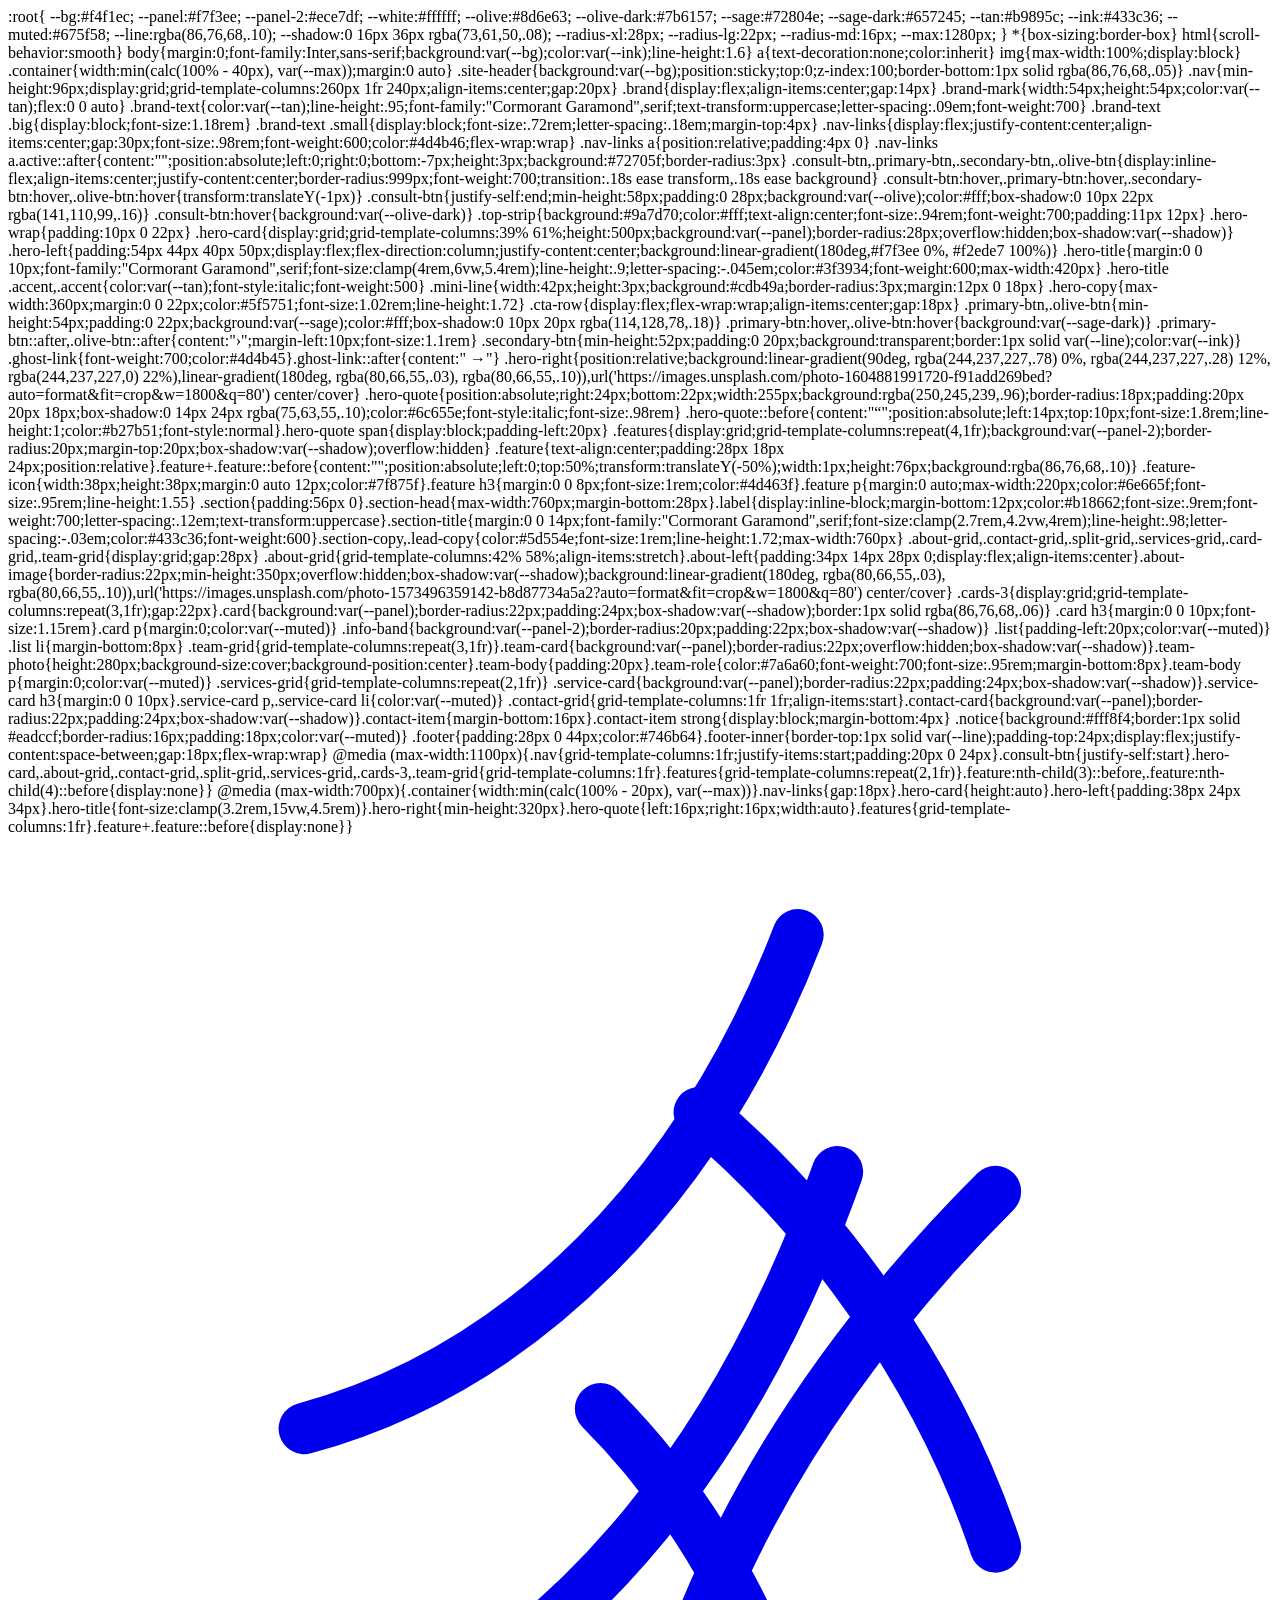
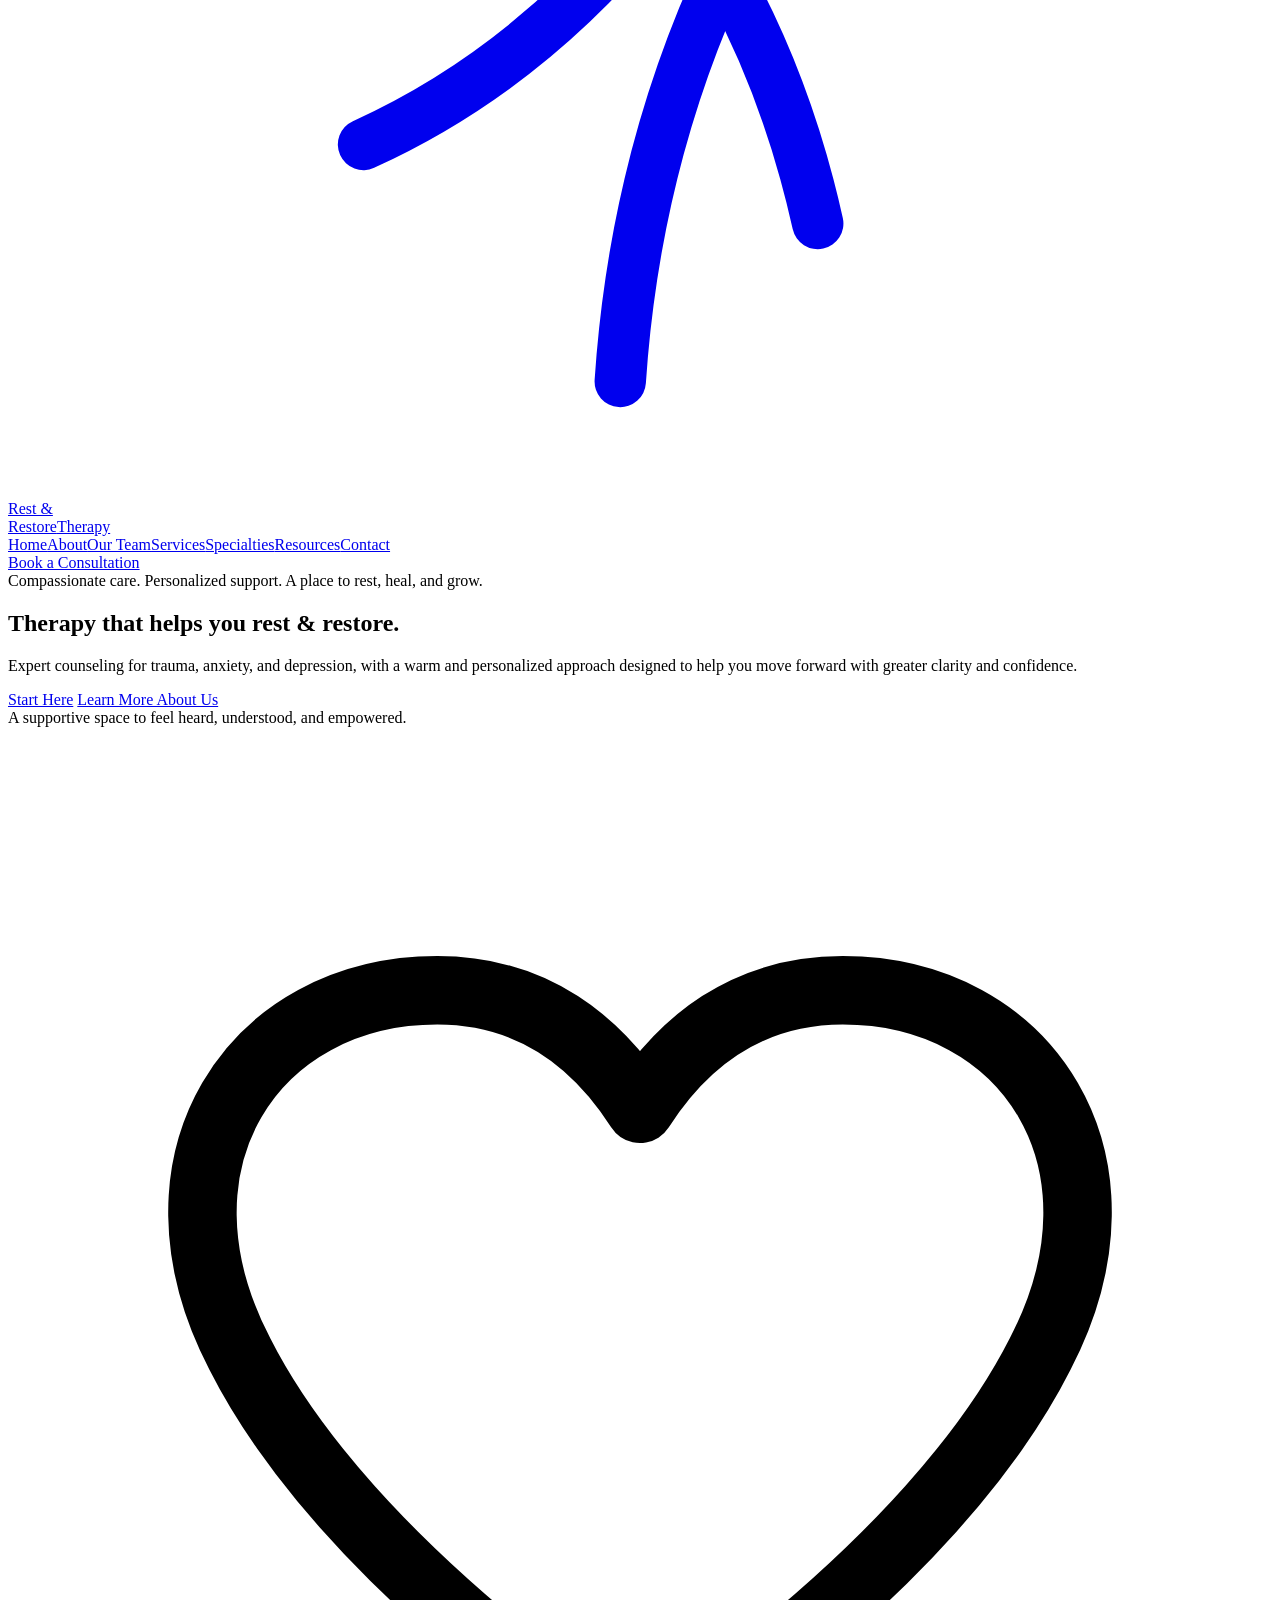
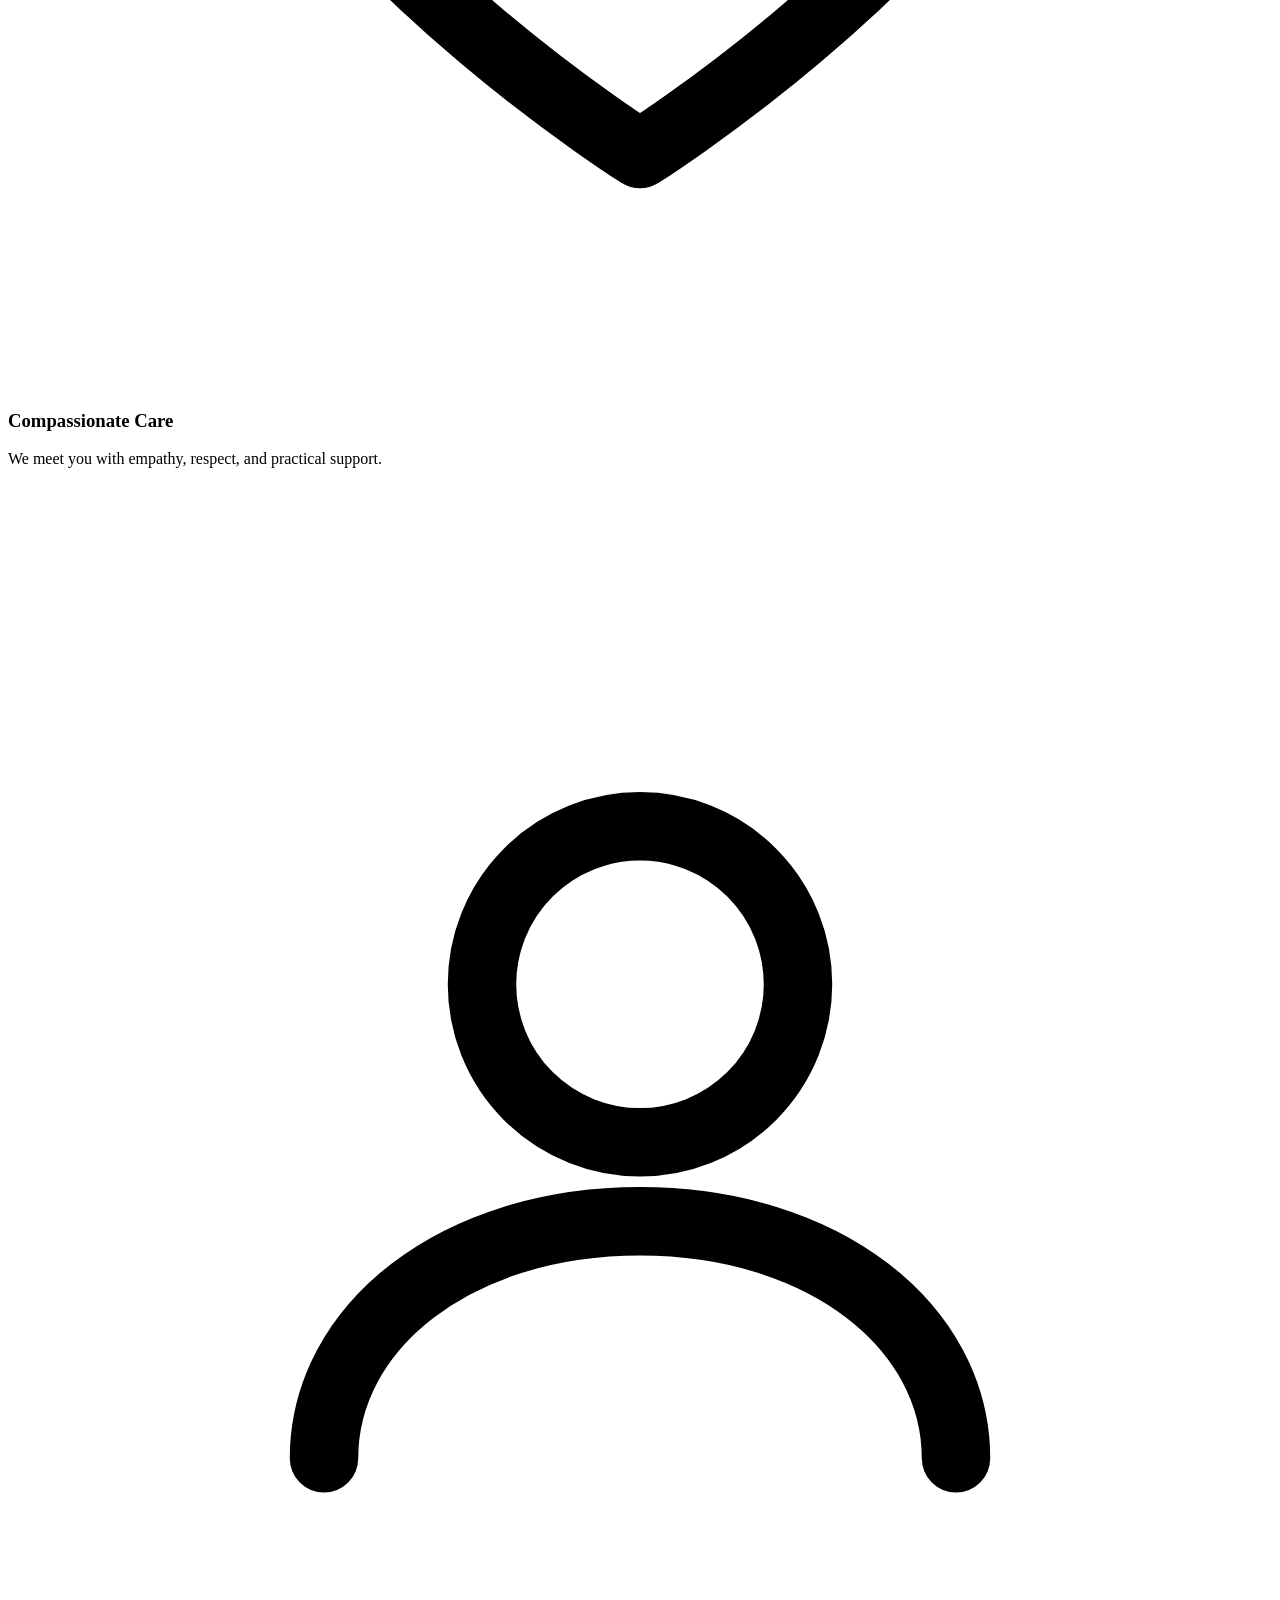
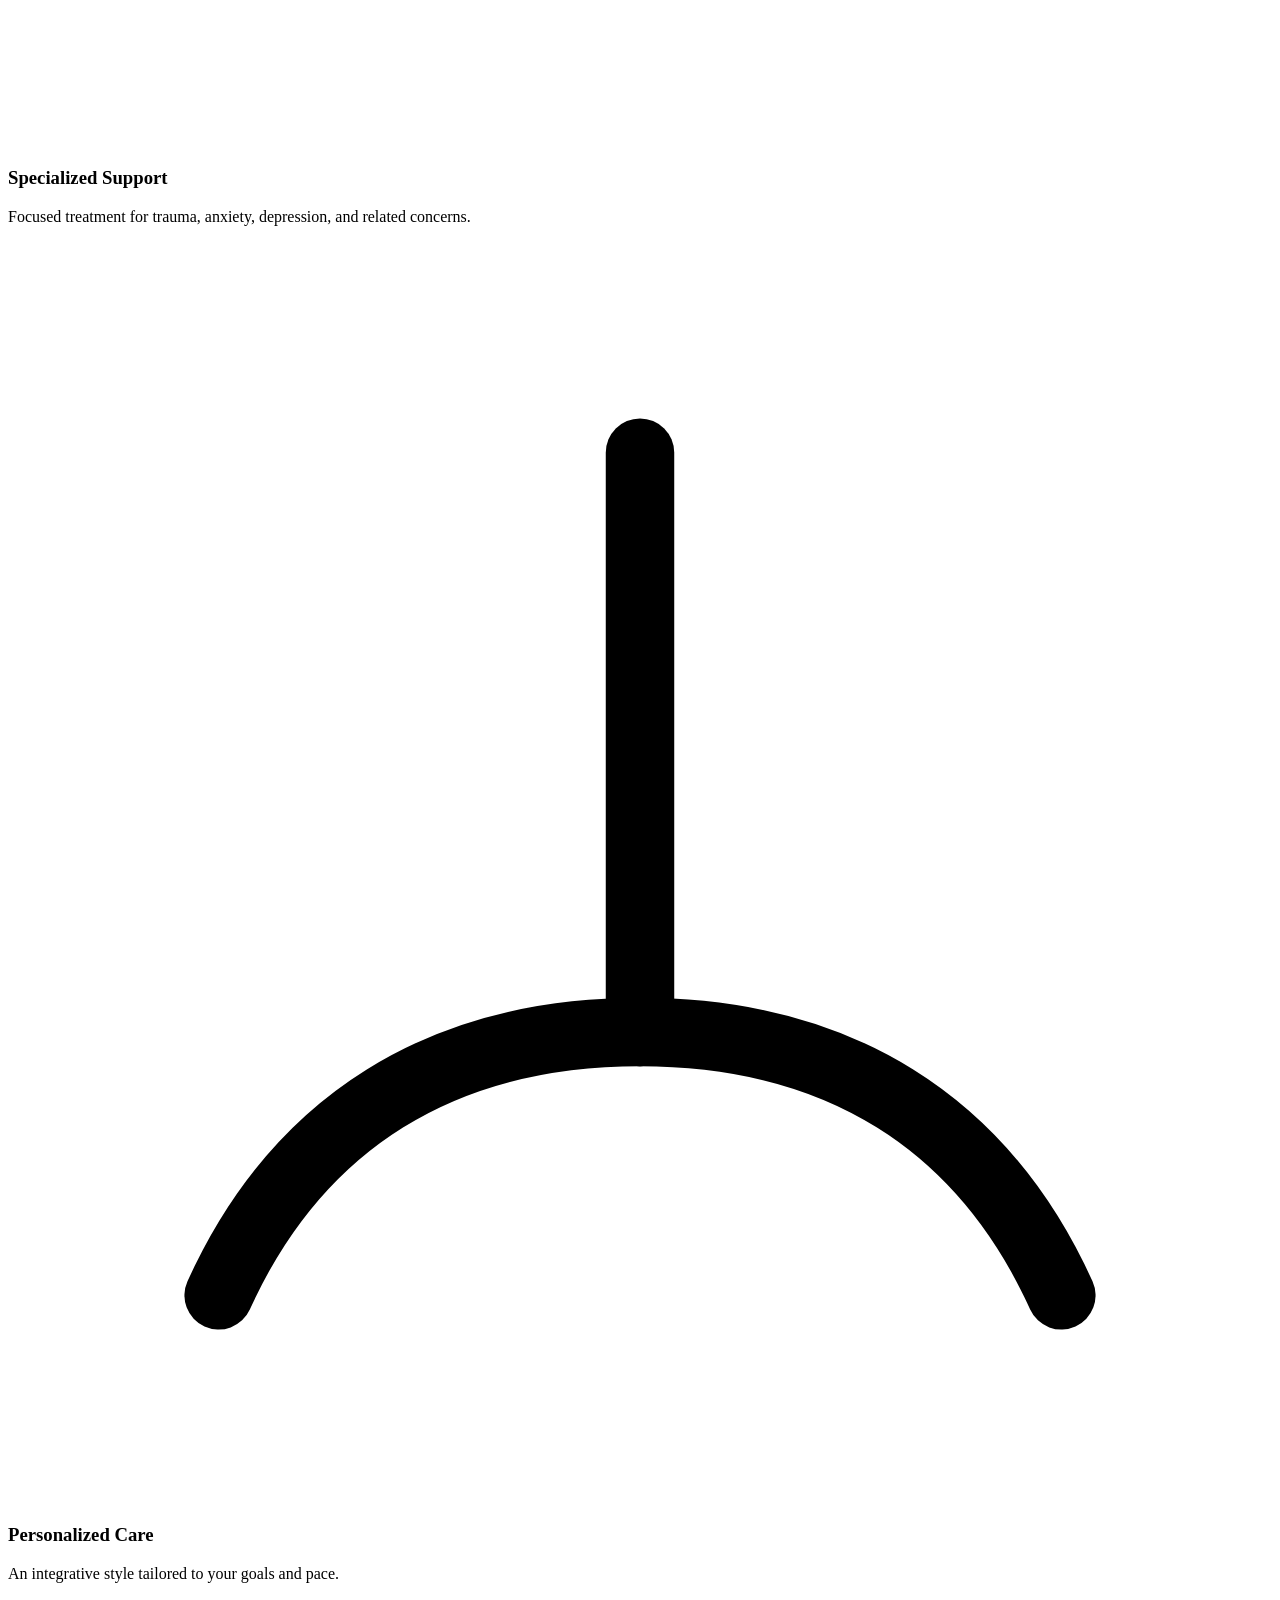
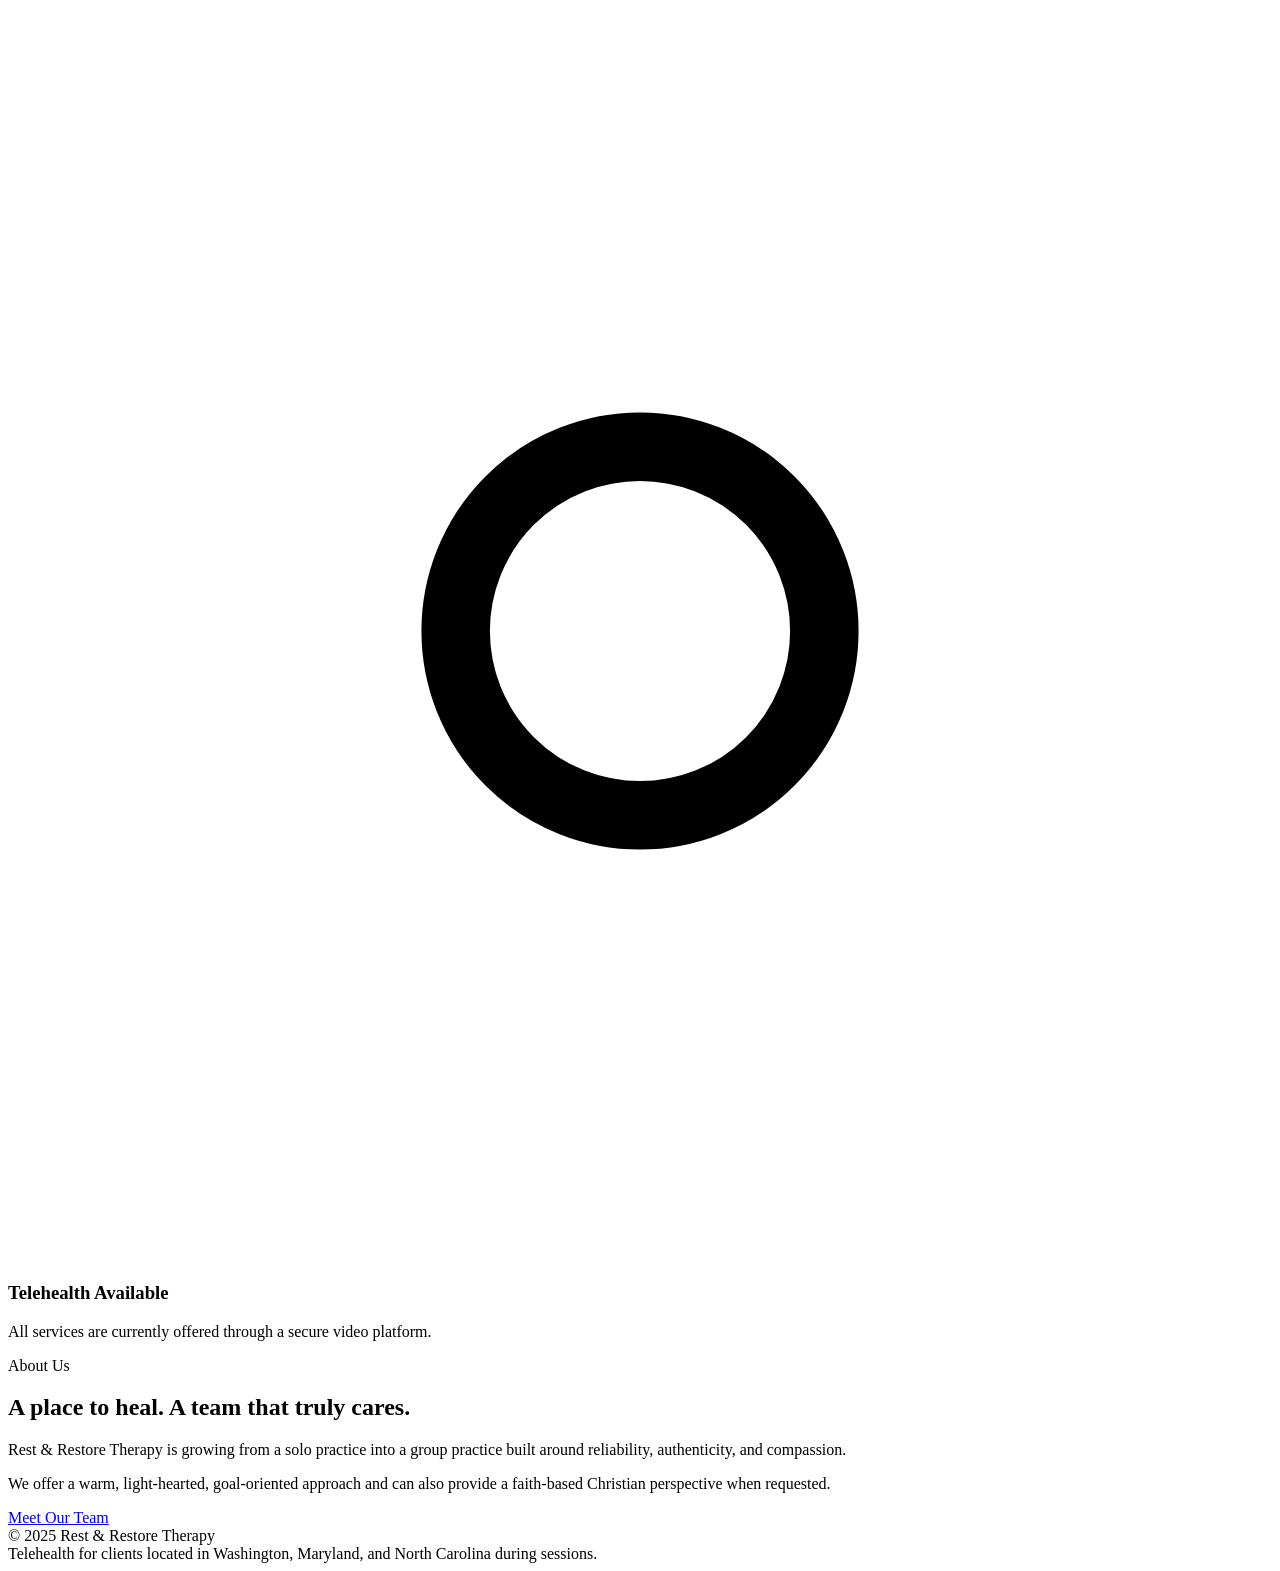
<file: index.html>
:root{
  --bg:#f4f1ec;
  --panel:#f7f3ee;
  --panel-2:#ece7df;
  --white:#ffffff;
  --olive:#8d6e63;
  --olive-dark:#7b6157;
  --sage:#72804e;
  --sage-dark:#657245;
  --tan:#b9895c;
  --ink:#433c36;
  --muted:#675f58;
  --line:rgba(86,76,68,.10);
  --shadow:0 16px 36px rgba(73,61,50,.08);
  --radius-xl:28px;
  --radius-lg:22px;
  --radius-md:16px;
  --max:1280px;
}
*{box-sizing:border-box}
html{scroll-behavior:smooth}
body{margin:0;font-family:Inter,sans-serif;background:var(--bg);color:var(--ink);line-height:1.6}
a{text-decoration:none;color:inherit}
img{max-width:100%;display:block}
.container{width:min(calc(100% - 40px), var(--max));margin:0 auto}
.site-header{background:var(--bg);position:sticky;top:0;z-index:100;border-bottom:1px solid rgba(86,76,68,.05)}
.nav{min-height:96px;display:grid;grid-template-columns:260px 1fr 240px;align-items:center;gap:20px}
.brand{display:flex;align-items:center;gap:14px}
.brand-mark{width:54px;height:54px;color:var(--tan);flex:0 0 auto}
.brand-text{color:var(--tan);line-height:.95;font-family:"Cormorant Garamond",serif;text-transform:uppercase;letter-spacing:.09em;font-weight:700}
.brand-text .big{display:block;font-size:1.18rem}
.brand-text .small{display:block;font-size:.72rem;letter-spacing:.18em;margin-top:4px}
.nav-links{display:flex;justify-content:center;align-items:center;gap:30px;font-size:.98rem;font-weight:600;color:#4d4b46;flex-wrap:wrap}
.nav-links a{position:relative;padding:4px 0}
.nav-links a.active::after{content:"";position:absolute;left:0;right:0;bottom:-7px;height:3px;background:#72705f;border-radius:3px}
.consult-btn,.primary-btn,.secondary-btn,.olive-btn{display:inline-flex;align-items:center;justify-content:center;border-radius:999px;font-weight:700;transition:.18s ease transform,.18s ease background}
.consult-btn:hover,.primary-btn:hover,.secondary-btn:hover,.olive-btn:hover{transform:translateY(-1px)}
.consult-btn{justify-self:end;min-height:58px;padding:0 28px;background:var(--olive);color:#fff;box-shadow:0 10px 22px rgba(141,110,99,.16)}
.consult-btn:hover{background:var(--olive-dark)}
.top-strip{background:#9a7d70;color:#fff;text-align:center;font-size:.94rem;font-weight:700;padding:11px 12px}
.hero-wrap{padding:10px 0 22px}
.hero-card{display:grid;grid-template-columns:39% 61%;height:500px;background:var(--panel);border-radius:28px;overflow:hidden;box-shadow:var(--shadow)}
.hero-left{padding:54px 44px 40px 50px;display:flex;flex-direction:column;justify-content:center;background:linear-gradient(180deg,#f7f3ee 0%, #f2ede7 100%)}
.hero-title{margin:0 0 10px;font-family:"Cormorant Garamond",serif;font-size:clamp(4rem,6vw,5.4rem);line-height:.9;letter-spacing:-.045em;color:#3f3934;font-weight:600;max-width:420px}
.hero-title .accent,.accent{color:var(--tan);font-style:italic;font-weight:500}
.mini-line{width:42px;height:3px;background:#cdb49a;border-radius:3px;margin:12px 0 18px}
.hero-copy{max-width:360px;margin:0 0 22px;color:#5f5751;font-size:1.02rem;line-height:1.72}
.cta-row{display:flex;flex-wrap:wrap;align-items:center;gap:18px}
.primary-btn,.olive-btn{min-height:54px;padding:0 22px;background:var(--sage);color:#fff;box-shadow:0 10px 20px rgba(114,128,78,.18)}
.primary-btn:hover,.olive-btn:hover{background:var(--sage-dark)}
.primary-btn::after,.olive-btn::after{content:"›";margin-left:10px;font-size:1.1rem}
.secondary-btn{min-height:52px;padding:0 20px;background:transparent;border:1px solid var(--line);color:var(--ink)}
.ghost-link{font-weight:700;color:#4d4b45}.ghost-link::after{content:" →"}
.hero-right{position:relative;background:linear-gradient(90deg, rgba(244,237,227,.78) 0%, rgba(244,237,227,.28) 12%, rgba(244,237,227,0) 22%),linear-gradient(180deg, rgba(80,66,55,.03), rgba(80,66,55,.10)),url('https://images.unsplash.com/photo-1604881991720-f91add269bed?auto=format&fit=crop&w=1800&q=80') center/cover}
.hero-quote{position:absolute;right:24px;bottom:22px;width:255px;background:rgba(250,245,239,.96);border-radius:18px;padding:20px 20px 18px;box-shadow:0 14px 24px rgba(75,63,55,.10);color:#6c655e;font-style:italic;font-size:.98rem}
.hero-quote::before{content:"“";position:absolute;left:14px;top:10px;font-size:1.8rem;line-height:1;color:#b27b51;font-style:normal}.hero-quote span{display:block;padding-left:20px}
.features{display:grid;grid-template-columns:repeat(4,1fr);background:var(--panel-2);border-radius:20px;margin-top:20px;box-shadow:var(--shadow);overflow:hidden}
.feature{text-align:center;padding:28px 18px 24px;position:relative}.feature+.feature::before{content:"";position:absolute;left:0;top:50%;transform:translateY(-50%);width:1px;height:76px;background:rgba(86,76,68,.10)}
.feature-icon{width:38px;height:38px;margin:0 auto 12px;color:#7f875f}.feature h3{margin:0 0 8px;font-size:1rem;color:#4d463f}.feature p{margin:0 auto;max-width:220px;color:#6e665f;font-size:.95rem;line-height:1.55}
.section{padding:56px 0}.section-head{max-width:760px;margin-bottom:28px}.label{display:inline-block;margin-bottom:12px;color:#b18662;font-size:.9rem;font-weight:700;letter-spacing:.12em;text-transform:uppercase}.section-title{margin:0 0 14px;font-family:"Cormorant Garamond",serif;font-size:clamp(2.7rem,4.2vw,4rem);line-height:.98;letter-spacing:-.03em;color:#433c36;font-weight:600}.section-copy,.lead-copy{color:#5d554e;font-size:1rem;line-height:1.72;max-width:760px}
.about-grid,.contact-grid,.split-grid,.services-grid,.card-grid,.team-grid{display:grid;gap:28px}
.about-grid{grid-template-columns:42% 58%;align-items:stretch}.about-left{padding:34px 14px 28px 0;display:flex;align-items:center}.about-image{border-radius:22px;min-height:350px;overflow:hidden;box-shadow:var(--shadow);background:linear-gradient(180deg, rgba(80,66,55,.03), rgba(80,66,55,.10)),url('https://images.unsplash.com/photo-1573496359142-b8d87734a5a2?auto=format&fit=crop&w=1800&q=80') center/cover}
.cards-3{display:grid;grid-template-columns:repeat(3,1fr);gap:22px}.card{background:var(--panel);border-radius:22px;padding:24px;box-shadow:var(--shadow);border:1px solid rgba(86,76,68,.06)}
.card h3{margin:0 0 10px;font-size:1.15rem}.card p{margin:0;color:var(--muted)}
.info-band{background:var(--panel-2);border-radius:20px;padding:22px;box-shadow:var(--shadow)}
.list{padding-left:20px;color:var(--muted)} .list li{margin-bottom:8px}
.team-grid{grid-template-columns:repeat(3,1fr)}.team-card{background:var(--panel);border-radius:22px;overflow:hidden;box-shadow:var(--shadow)}.team-photo{height:280px;background-size:cover;background-position:center}.team-body{padding:20px}.team-role{color:#7a6a60;font-weight:700;font-size:.95rem;margin-bottom:8px}.team-body p{margin:0;color:var(--muted)}
.services-grid{grid-template-columns:repeat(2,1fr)}
.service-card{background:var(--panel);border-radius:22px;padding:24px;box-shadow:var(--shadow)}.service-card h3{margin:0 0 10px}.service-card p,.service-card li{color:var(--muted)}
.contact-grid{grid-template-columns:1fr 1fr;align-items:start}.contact-card{background:var(--panel);border-radius:22px;padding:24px;box-shadow:var(--shadow)}.contact-item{margin-bottom:16px}.contact-item strong{display:block;margin-bottom:4px}
.notice{background:#fff8f4;border:1px solid #eadccf;border-radius:16px;padding:18px;color:var(--muted)}
.footer{padding:28px 0 44px;color:#746b64}.footer-inner{border-top:1px solid var(--line);padding-top:24px;display:flex;justify-content:space-between;gap:18px;flex-wrap:wrap}
@media (max-width:1100px){.nav{grid-template-columns:1fr;justify-items:start;padding:20px 0 24px}.consult-btn{justify-self:start}.hero-card,.about-grid,.contact-grid,.split-grid,.services-grid,.cards-3,.team-grid{grid-template-columns:1fr}.features{grid-template-columns:repeat(2,1fr)}.feature:nth-child(3)::before,.feature:nth-child(4)::before{display:none}}
@media (max-width:700px){.container{width:min(calc(100% - 20px), var(--max))}.nav-links{gap:18px}.hero-card{height:auto}.hero-left{padding:38px 24px 34px}.hero-title{font-size:clamp(3.2rem,15vw,4.5rem)}.hero-right{min-height:320px}.hero-quote{left:16px;right:16px;width:auto}.features{grid-template-columns:1fr}.feature+.feature::before{display:none}}
  </style>
</head>
<body>
  <header class="site-header">
    <div class="container nav">
      <a href="index.html" class="brand" aria-label="Rest & Restore Therapy home">
        <svg class="brand-mark" viewBox="0 0 64 64" fill="none" xmlns="http://www.w3.org/2000/svg" aria-hidden="true">
          <path d="M31 58C32 43 38 30 50 18" stroke="currentColor" stroke-width="2.6" stroke-linecap="round"/>
          <path d="M18 46C29 41 37 31 42 17" stroke="currentColor" stroke-width="2.6" stroke-linecap="round"/>
          <path d="M15 30C26 27 35 18 40 5" stroke="currentColor" stroke-width="2.6" stroke-linecap="round"/>
          <path d="M30 29C35 34 39 41 41 50" stroke="currentColor" stroke-width="2.6" stroke-linecap="round"/>
          <path d="M35 14C41 19 47 27 50 36" stroke="currentColor" stroke-width="2.6" stroke-linecap="round"/>
        </svg>
        <span class="brand-text"><span class="big">Rest &amp;<br>Restore</span><span class="small">Therapy</span></span>
      </a>
      <nav class="nav-links">
        <a class="active" href="index.html">Home</a><a href="about.html">About</a><a href="team.html">Our Team</a><a href="services.html">Services</a><a href="specialties.html">Specialties</a><a href="resources.html">Resources</a><a href="contact.html">Contact</a>
      </nav>
      <a class="consult-btn" href="contact.html">Book a Consultation</a>
    </div>
  </header>
  <div class="top-strip">Compassionate care. Personalized support. A place to rest, heal, and grow.</div>
  <main>
<section class="hero-wrap">
  <div class="container">
    <div class="hero-card">
      <div class="hero-left">
        <h1 class="hero-title">Therapy that helps you <span class="accent">rest &amp; restore.</span></h1>
        <div class="mini-line"></div>
        <p class="hero-copy">Expert counseling for trauma, anxiety, and depression, with a warm and personalized approach designed to help you move forward with greater clarity and confidence.</p>
        <div class="cta-row">
          <a class="primary-btn" href="contact.html">Start Here</a>
          <a class="ghost-link" href="about.html">Learn More About Us</a>
        </div>
      </div>
      <div class="hero-right">
        <div class="hero-quote"><span>A supportive space to feel heard, understood, and empowered.</span></div>
      </div>
    </div>
    <div class="features">
      <div class="feature"><svg class="feature-icon" viewBox="0 0 48 48" fill="none" xmlns="http://www.w3.org/2000/svg"><path d="M24 39s-11-6.9-15.2-15.2C5 16.5 9.3 10 16.3 10c3.7 0 6.1 2 7.7 4.5C25.6 12 28 10 31.7 10 38.7 10 43 16.5 39.2 23.8 35 32.1 24 39 24 39Z" stroke="currentColor" stroke-width="2.6" stroke-linecap="round" stroke-linejoin="round"/></svg><h3>Compassionate Care</h3><p>We meet you with empathy, respect, and practical support.</p></div>
      <div class="feature"><svg class="feature-icon" viewBox="0 0 48 48" fill="none" xmlns="http://www.w3.org/2000/svg"><path d="M24 25a6 6 0 1 0 0-12 6 6 0 0 0 0 12ZM12 37c0-5 5-9 12-9s12 4 12 9" stroke="currentColor" stroke-width="2.6" stroke-linecap="round"/></svg><h3>Specialized Support</h3><p>Focused treatment for trauma, anxiety, depression, and related concerns.</p></div>
      <div class="feature"><svg class="feature-icon" viewBox="0 0 48 48" fill="none" xmlns="http://www.w3.org/2000/svg"><path d="M24 8v22" stroke="currentColor" stroke-width="2.6" stroke-linecap="round"/><path d="M24 30c-7.5 0-13 3.4-16 10" stroke="currentColor" stroke-width="2.6" stroke-linecap="round"/><path d="M24 30c7.5 0 13 3.4 16 10" stroke="currentColor" stroke-width="2.6" stroke-linecap="round"/></svg><h3>Personalized Care</h3><p>An integrative style tailored to your goals and pace.</p></div>
      <div class="feature"><svg class="feature-icon" viewBox="0 0 48 48" fill="none" xmlns="http://www.w3.org/2000/svg"><circle cx="24" cy="24" r="7" stroke="currentColor" stroke-width="2.6"/></svg><h3>Telehealth Available</h3><p>All services are currently offered through a secure video platform.</p></div>
    </div>
  </div>
</section>
<section class="about-section section">
  <div class="container about-grid">
    <div class="about-left"><div><div class="label">About Us</div><h2 class="section-title">A place to heal. A team that <span class="accent">truly</span> cares.</h2><p class="about-copy">Rest &amp; Restore Therapy is growing from a solo practice into a group practice built around reliability, authenticity, and compassion.</p><p class="about-copy">We offer a warm, light-hearted, goal-oriented approach and can also provide a faith-based Christian perspective when requested.</p><a class="olive-btn" href="team.html">Meet Our Team</a></div></div>
    <div class="about-image" aria-label="Therapy team image"></div>
  </div>
</section>
</main>
  <footer class="footer"><div class="container footer-inner"><div>© 2025 Rest &amp; Restore Therapy</div><div>Telehealth for clients located in Washington, Maryland, and North Carolina during sessions.</div></div></footer>
</body>
</html>
</file>
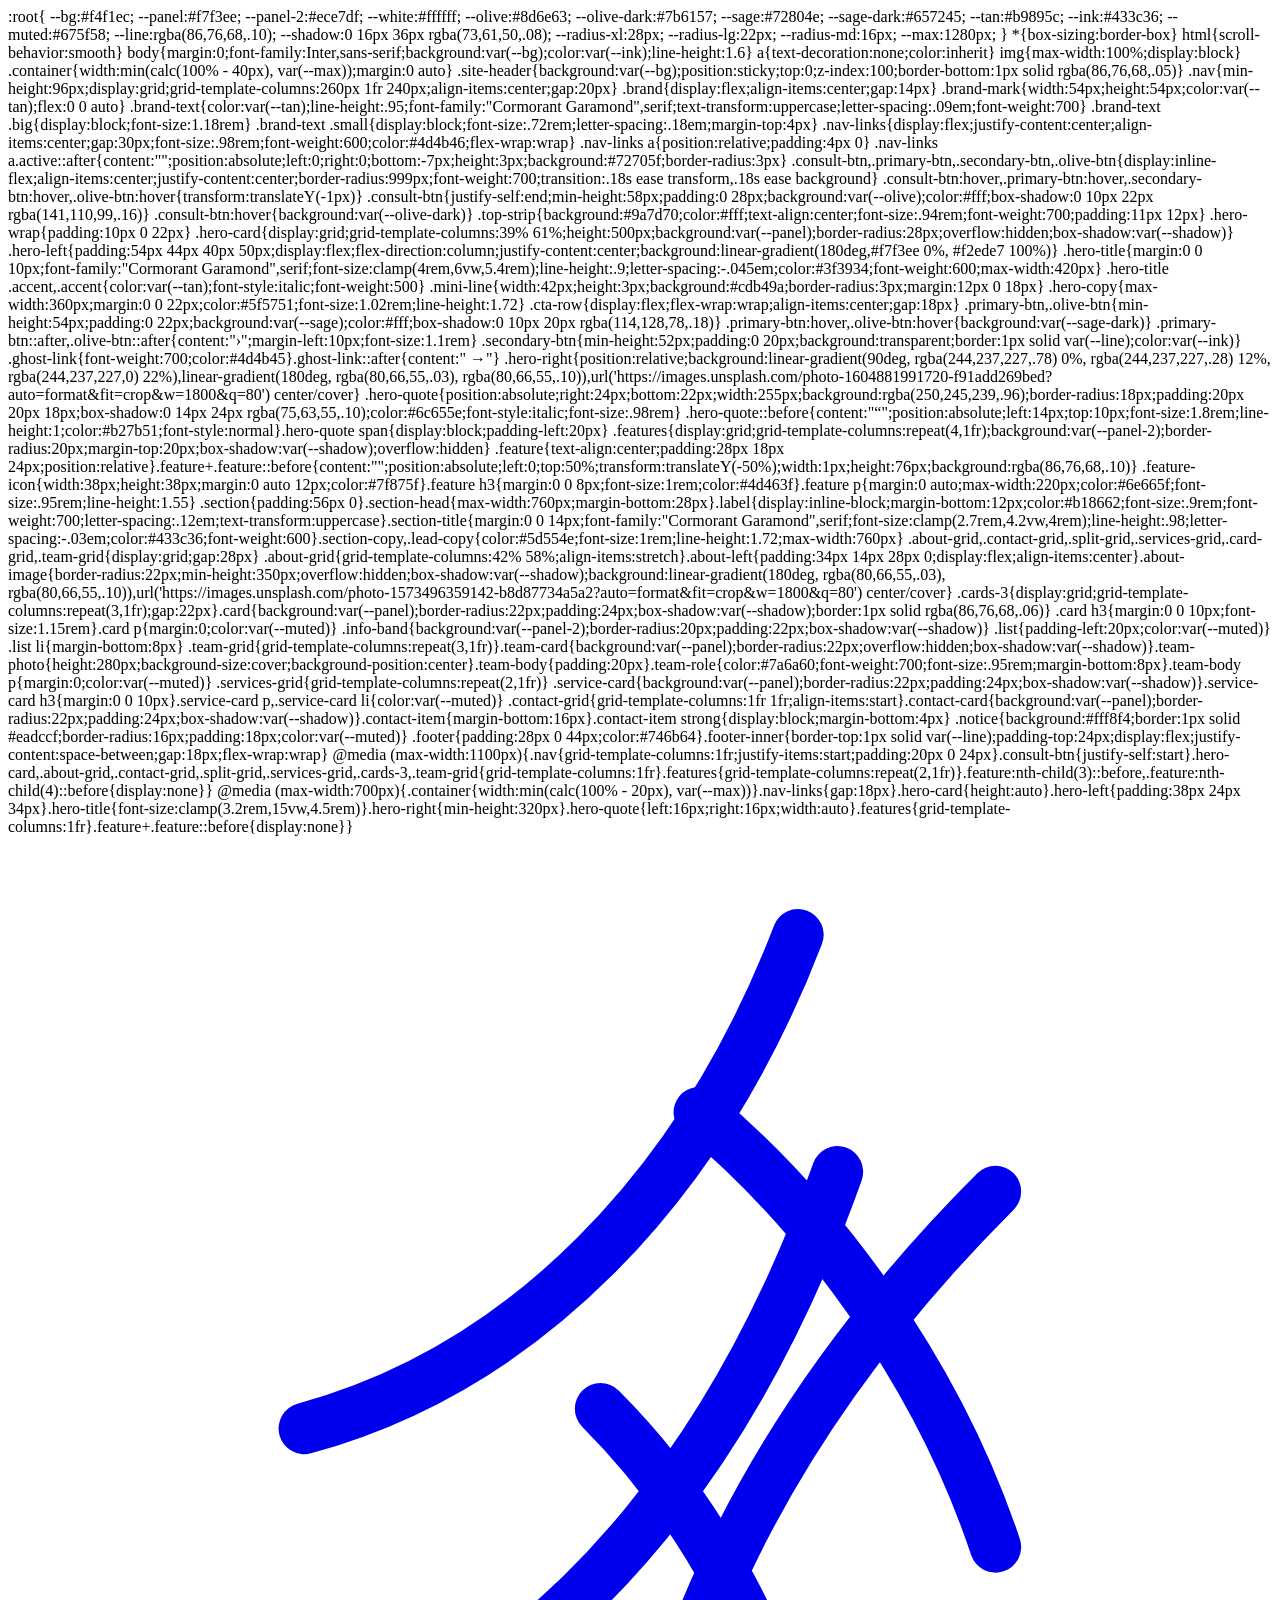
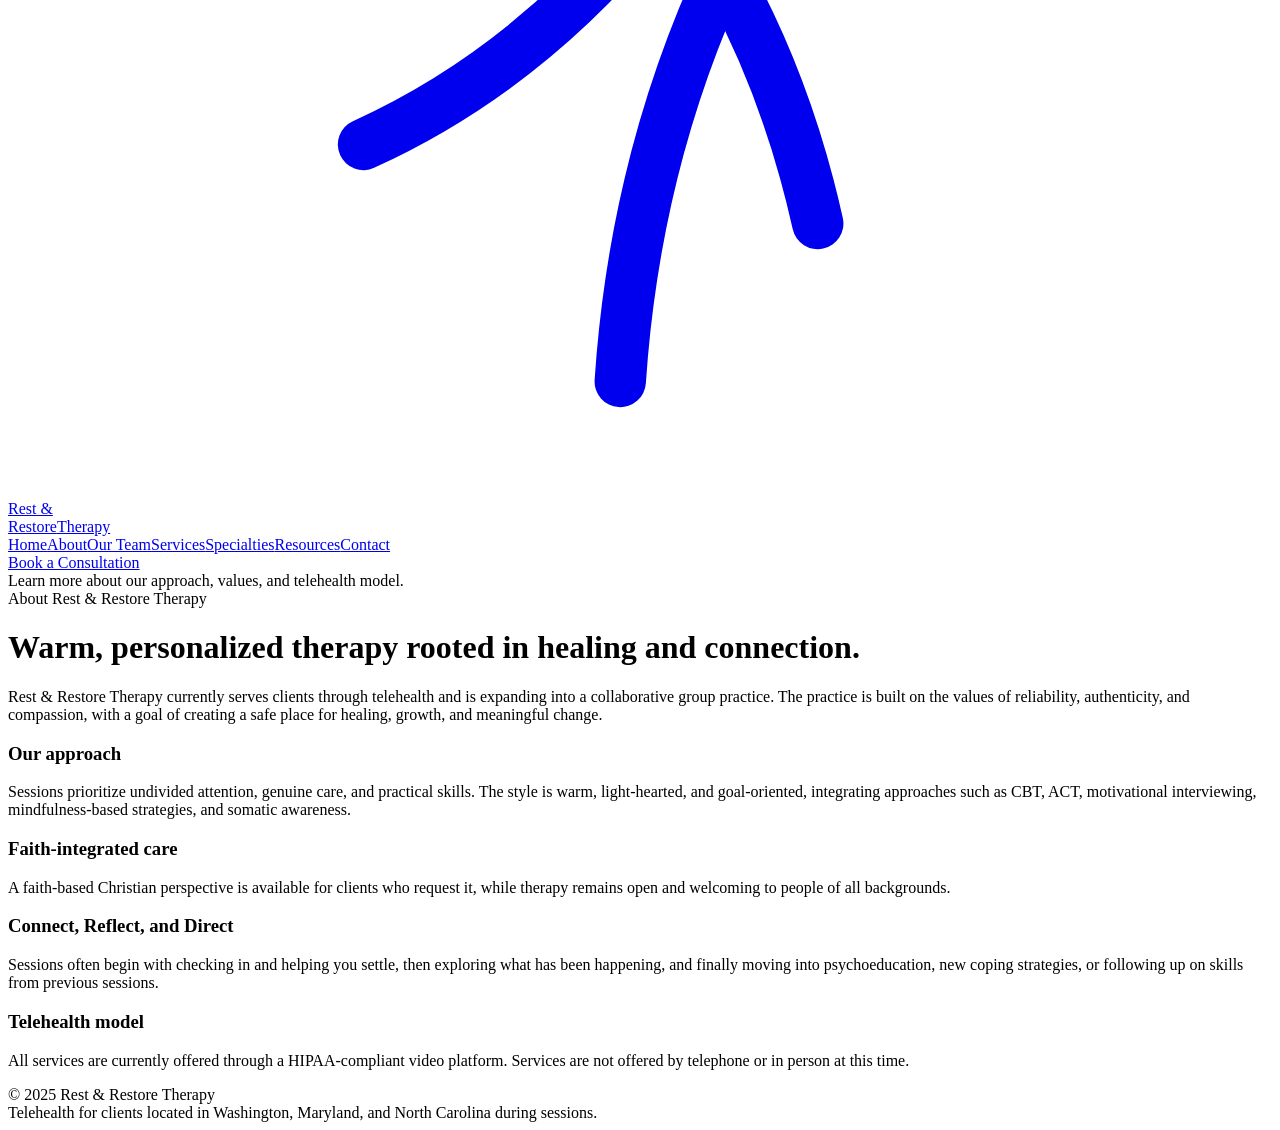
<file: about.html>
:root{
  --bg:#f4f1ec;
  --panel:#f7f3ee;
  --panel-2:#ece7df;
  --white:#ffffff;
  --olive:#8d6e63;
  --olive-dark:#7b6157;
  --sage:#72804e;
  --sage-dark:#657245;
  --tan:#b9895c;
  --ink:#433c36;
  --muted:#675f58;
  --line:rgba(86,76,68,.10);
  --shadow:0 16px 36px rgba(73,61,50,.08);
  --radius-xl:28px;
  --radius-lg:22px;
  --radius-md:16px;
  --max:1280px;
}
*{box-sizing:border-box}
html{scroll-behavior:smooth}
body{margin:0;font-family:Inter,sans-serif;background:var(--bg);color:var(--ink);line-height:1.6}
a{text-decoration:none;color:inherit}
img{max-width:100%;display:block}
.container{width:min(calc(100% - 40px), var(--max));margin:0 auto}
.site-header{background:var(--bg);position:sticky;top:0;z-index:100;border-bottom:1px solid rgba(86,76,68,.05)}
.nav{min-height:96px;display:grid;grid-template-columns:260px 1fr 240px;align-items:center;gap:20px}
.brand{display:flex;align-items:center;gap:14px}
.brand-mark{width:54px;height:54px;color:var(--tan);flex:0 0 auto}
.brand-text{color:var(--tan);line-height:.95;font-family:"Cormorant Garamond",serif;text-transform:uppercase;letter-spacing:.09em;font-weight:700}
.brand-text .big{display:block;font-size:1.18rem}
.brand-text .small{display:block;font-size:.72rem;letter-spacing:.18em;margin-top:4px}
.nav-links{display:flex;justify-content:center;align-items:center;gap:30px;font-size:.98rem;font-weight:600;color:#4d4b46;flex-wrap:wrap}
.nav-links a{position:relative;padding:4px 0}
.nav-links a.active::after{content:"";position:absolute;left:0;right:0;bottom:-7px;height:3px;background:#72705f;border-radius:3px}
.consult-btn,.primary-btn,.secondary-btn,.olive-btn{display:inline-flex;align-items:center;justify-content:center;border-radius:999px;font-weight:700;transition:.18s ease transform,.18s ease background}
.consult-btn:hover,.primary-btn:hover,.secondary-btn:hover,.olive-btn:hover{transform:translateY(-1px)}
.consult-btn{justify-self:end;min-height:58px;padding:0 28px;background:var(--olive);color:#fff;box-shadow:0 10px 22px rgba(141,110,99,.16)}
.consult-btn:hover{background:var(--olive-dark)}
.top-strip{background:#9a7d70;color:#fff;text-align:center;font-size:.94rem;font-weight:700;padding:11px 12px}
.hero-wrap{padding:10px 0 22px}
.hero-card{display:grid;grid-template-columns:39% 61%;height:500px;background:var(--panel);border-radius:28px;overflow:hidden;box-shadow:var(--shadow)}
.hero-left{padding:54px 44px 40px 50px;display:flex;flex-direction:column;justify-content:center;background:linear-gradient(180deg,#f7f3ee 0%, #f2ede7 100%)}
.hero-title{margin:0 0 10px;font-family:"Cormorant Garamond",serif;font-size:clamp(4rem,6vw,5.4rem);line-height:.9;letter-spacing:-.045em;color:#3f3934;font-weight:600;max-width:420px}
.hero-title .accent,.accent{color:var(--tan);font-style:italic;font-weight:500}
.mini-line{width:42px;height:3px;background:#cdb49a;border-radius:3px;margin:12px 0 18px}
.hero-copy{max-width:360px;margin:0 0 22px;color:#5f5751;font-size:1.02rem;line-height:1.72}
.cta-row{display:flex;flex-wrap:wrap;align-items:center;gap:18px}
.primary-btn,.olive-btn{min-height:54px;padding:0 22px;background:var(--sage);color:#fff;box-shadow:0 10px 20px rgba(114,128,78,.18)}
.primary-btn:hover,.olive-btn:hover{background:var(--sage-dark)}
.primary-btn::after,.olive-btn::after{content:"›";margin-left:10px;font-size:1.1rem}
.secondary-btn{min-height:52px;padding:0 20px;background:transparent;border:1px solid var(--line);color:var(--ink)}
.ghost-link{font-weight:700;color:#4d4b45}.ghost-link::after{content:" →"}
.hero-right{position:relative;background:linear-gradient(90deg, rgba(244,237,227,.78) 0%, rgba(244,237,227,.28) 12%, rgba(244,237,227,0) 22%),linear-gradient(180deg, rgba(80,66,55,.03), rgba(80,66,55,.10)),url('https://images.unsplash.com/photo-1604881991720-f91add269bed?auto=format&fit=crop&w=1800&q=80') center/cover}
.hero-quote{position:absolute;right:24px;bottom:22px;width:255px;background:rgba(250,245,239,.96);border-radius:18px;padding:20px 20px 18px;box-shadow:0 14px 24px rgba(75,63,55,.10);color:#6c655e;font-style:italic;font-size:.98rem}
.hero-quote::before{content:"“";position:absolute;left:14px;top:10px;font-size:1.8rem;line-height:1;color:#b27b51;font-style:normal}.hero-quote span{display:block;padding-left:20px}
.features{display:grid;grid-template-columns:repeat(4,1fr);background:var(--panel-2);border-radius:20px;margin-top:20px;box-shadow:var(--shadow);overflow:hidden}
.feature{text-align:center;padding:28px 18px 24px;position:relative}.feature+.feature::before{content:"";position:absolute;left:0;top:50%;transform:translateY(-50%);width:1px;height:76px;background:rgba(86,76,68,.10)}
.feature-icon{width:38px;height:38px;margin:0 auto 12px;color:#7f875f}.feature h3{margin:0 0 8px;font-size:1rem;color:#4d463f}.feature p{margin:0 auto;max-width:220px;color:#6e665f;font-size:.95rem;line-height:1.55}
.section{padding:56px 0}.section-head{max-width:760px;margin-bottom:28px}.label{display:inline-block;margin-bottom:12px;color:#b18662;font-size:.9rem;font-weight:700;letter-spacing:.12em;text-transform:uppercase}.section-title{margin:0 0 14px;font-family:"Cormorant Garamond",serif;font-size:clamp(2.7rem,4.2vw,4rem);line-height:.98;letter-spacing:-.03em;color:#433c36;font-weight:600}.section-copy,.lead-copy{color:#5d554e;font-size:1rem;line-height:1.72;max-width:760px}
.about-grid,.contact-grid,.split-grid,.services-grid,.card-grid,.team-grid{display:grid;gap:28px}
.about-grid{grid-template-columns:42% 58%;align-items:stretch}.about-left{padding:34px 14px 28px 0;display:flex;align-items:center}.about-image{border-radius:22px;min-height:350px;overflow:hidden;box-shadow:var(--shadow);background:linear-gradient(180deg, rgba(80,66,55,.03), rgba(80,66,55,.10)),url('https://images.unsplash.com/photo-1573496359142-b8d87734a5a2?auto=format&fit=crop&w=1800&q=80') center/cover}
.cards-3{display:grid;grid-template-columns:repeat(3,1fr);gap:22px}.card{background:var(--panel);border-radius:22px;padding:24px;box-shadow:var(--shadow);border:1px solid rgba(86,76,68,.06)}
.card h3{margin:0 0 10px;font-size:1.15rem}.card p{margin:0;color:var(--muted)}
.info-band{background:var(--panel-2);border-radius:20px;padding:22px;box-shadow:var(--shadow)}
.list{padding-left:20px;color:var(--muted)} .list li{margin-bottom:8px}
.team-grid{grid-template-columns:repeat(3,1fr)}.team-card{background:var(--panel);border-radius:22px;overflow:hidden;box-shadow:var(--shadow)}.team-photo{height:280px;background-size:cover;background-position:center}.team-body{padding:20px}.team-role{color:#7a6a60;font-weight:700;font-size:.95rem;margin-bottom:8px}.team-body p{margin:0;color:var(--muted)}
.services-grid{grid-template-columns:repeat(2,1fr)}
.service-card{background:var(--panel);border-radius:22px;padding:24px;box-shadow:var(--shadow)}.service-card h3{margin:0 0 10px}.service-card p,.service-card li{color:var(--muted)}
.contact-grid{grid-template-columns:1fr 1fr;align-items:start}.contact-card{background:var(--panel);border-radius:22px;padding:24px;box-shadow:var(--shadow)}.contact-item{margin-bottom:16px}.contact-item strong{display:block;margin-bottom:4px}
.notice{background:#fff8f4;border:1px solid #eadccf;border-radius:16px;padding:18px;color:var(--muted)}
.footer{padding:28px 0 44px;color:#746b64}.footer-inner{border-top:1px solid var(--line);padding-top:24px;display:flex;justify-content:space-between;gap:18px;flex-wrap:wrap}
@media (max-width:1100px){.nav{grid-template-columns:1fr;justify-items:start;padding:20px 0 24px}.consult-btn{justify-self:start}.hero-card,.about-grid,.contact-grid,.split-grid,.services-grid,.cards-3,.team-grid{grid-template-columns:1fr}.features{grid-template-columns:repeat(2,1fr)}.feature:nth-child(3)::before,.feature:nth-child(4)::before{display:none}}
@media (max-width:700px){.container{width:min(calc(100% - 20px), var(--max))}.nav-links{gap:18px}.hero-card{height:auto}.hero-left{padding:38px 24px 34px}.hero-title{font-size:clamp(3.2rem,15vw,4.5rem)}.hero-right{min-height:320px}.hero-quote{left:16px;right:16px;width:auto}.features{grid-template-columns:1fr}.feature+.feature::before{display:none}}
  </style>
</head>
<body>
  <header class="site-header">
    <div class="container nav">
      <a href="index.html" class="brand" aria-label="Rest & Restore Therapy home">
        <svg class="brand-mark" viewBox="0 0 64 64" fill="none" xmlns="http://www.w3.org/2000/svg" aria-hidden="true">
          <path d="M31 58C32 43 38 30 50 18" stroke="currentColor" stroke-width="2.6" stroke-linecap="round"/>
          <path d="M18 46C29 41 37 31 42 17" stroke="currentColor" stroke-width="2.6" stroke-linecap="round"/>
          <path d="M15 30C26 27 35 18 40 5" stroke="currentColor" stroke-width="2.6" stroke-linecap="round"/>
          <path d="M30 29C35 34 39 41 41 50" stroke="currentColor" stroke-width="2.6" stroke-linecap="round"/>
          <path d="M35 14C41 19 47 27 50 36" stroke="currentColor" stroke-width="2.6" stroke-linecap="round"/>
        </svg>
        <span class="brand-text"><span class="big">Rest &amp;<br>Restore</span><span class="small">Therapy</span></span>
      </a>
      <nav class="nav-links">
        <a href="index.html">Home</a><a class="active" href="about.html">About</a><a href="team.html">Our Team</a><a href="services.html">Services</a><a href="specialties.html">Specialties</a><a href="resources.html">Resources</a><a href="contact.html">Contact</a>
      </nav>
      <a class="consult-btn" href="contact.html">Book a Consultation</a>
    </div>
  </header>
  <div class="top-strip">Learn more about our approach, values, and telehealth model.</div>
  <main class="section"><div class="container"><div class="section-head"><div class="label">About Rest &amp; Restore Therapy</div><h1 class="section-title">Warm, personalized therapy rooted in healing and connection.</h1><p class="lead-copy">Rest &amp; Restore Therapy currently serves clients through telehealth and is expanding into a collaborative group practice. The practice is built on the values of reliability, authenticity, and compassion, with a goal of creating a safe place for healing, growth, and meaningful change.</p></div><div class="split-grid" style="grid-template-columns:1fr 1fr;align-items:start;"><div class="card"><h3>Our approach</h3><p>Sessions prioritize undivided attention, genuine care, and practical skills. The style is warm, light-hearted, and goal-oriented, integrating approaches such as CBT, ACT, motivational interviewing, mindfulness-based strategies, and somatic awareness.</p></div><div class="card"><h3>Faith-integrated care</h3><p>A faith-based Christian perspective is available for clients who request it, while therapy remains open and welcoming to people of all backgrounds.</p></div><div class="card"><h3>Connect, Reflect, and Direct</h3><p>Sessions often begin with checking in and helping you settle, then exploring what has been happening, and finally moving into psychoeducation, new coping strategies, or following up on skills from previous sessions.</p></div><div class="card"><h3>Telehealth model</h3><p>All services are currently offered through a HIPAA-compliant video platform. Services are not offered by telephone or in person at this time.</p></div></div></div></main>
  <footer class="footer"><div class="container footer-inner"><div>© 2025 Rest &amp; Restore Therapy</div><div>Telehealth for clients located in Washington, Maryland, and North Carolina during sessions.</div></div></footer>
</body>
</html>
</file>
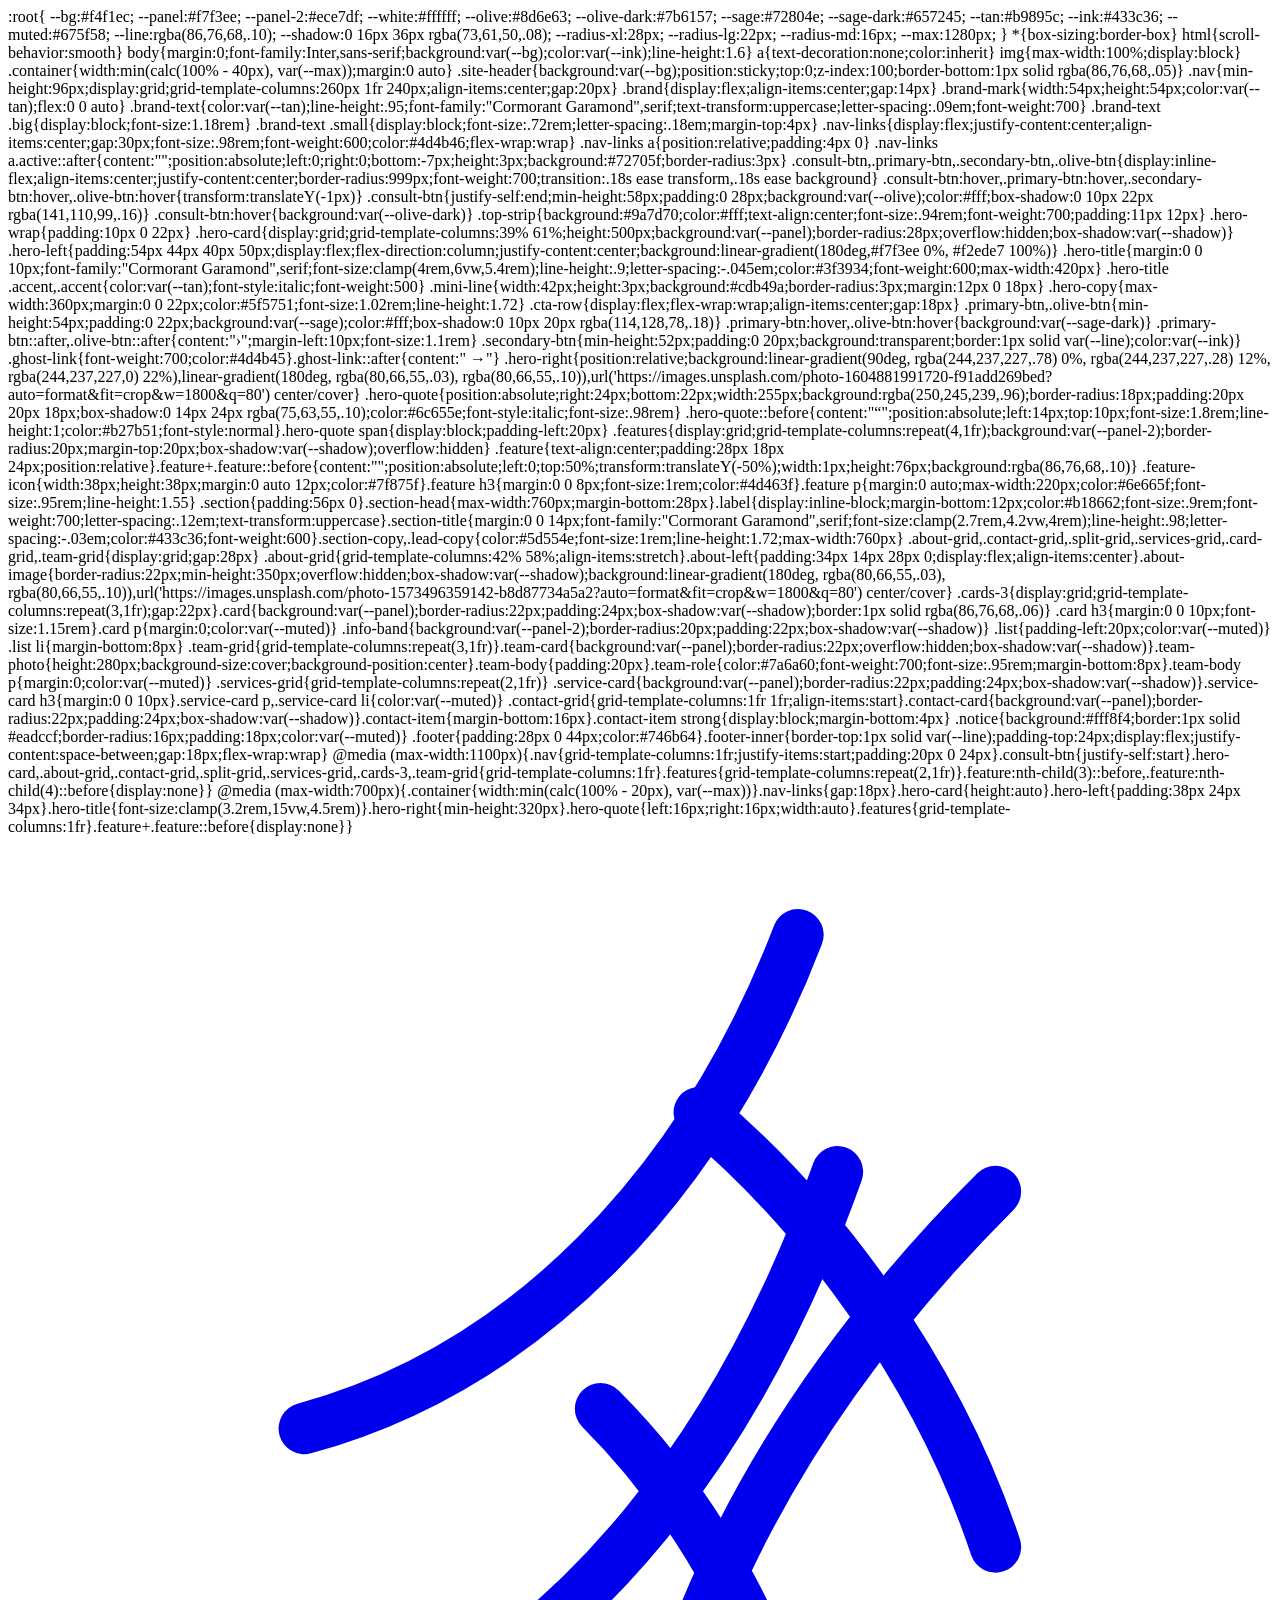
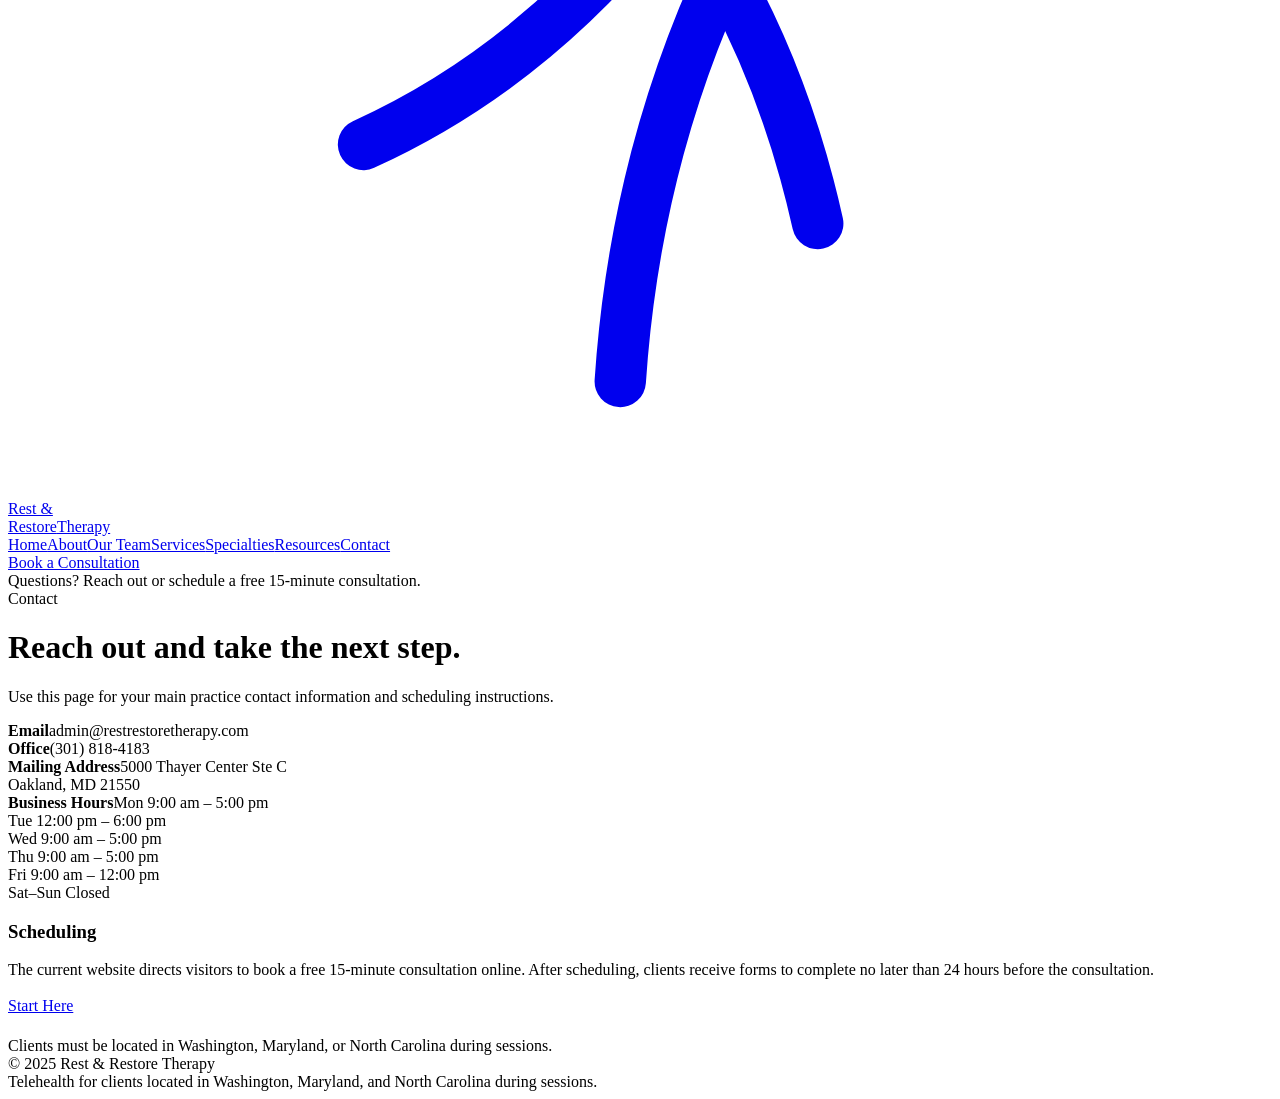
<file: contact.html>
:root{
  --bg:#f4f1ec;
  --panel:#f7f3ee;
  --panel-2:#ece7df;
  --white:#ffffff;
  --olive:#8d6e63;
  --olive-dark:#7b6157;
  --sage:#72804e;
  --sage-dark:#657245;
  --tan:#b9895c;
  --ink:#433c36;
  --muted:#675f58;
  --line:rgba(86,76,68,.10);
  --shadow:0 16px 36px rgba(73,61,50,.08);
  --radius-xl:28px;
  --radius-lg:22px;
  --radius-md:16px;
  --max:1280px;
}
*{box-sizing:border-box}
html{scroll-behavior:smooth}
body{margin:0;font-family:Inter,sans-serif;background:var(--bg);color:var(--ink);line-height:1.6}
a{text-decoration:none;color:inherit}
img{max-width:100%;display:block}
.container{width:min(calc(100% - 40px), var(--max));margin:0 auto}
.site-header{background:var(--bg);position:sticky;top:0;z-index:100;border-bottom:1px solid rgba(86,76,68,.05)}
.nav{min-height:96px;display:grid;grid-template-columns:260px 1fr 240px;align-items:center;gap:20px}
.brand{display:flex;align-items:center;gap:14px}
.brand-mark{width:54px;height:54px;color:var(--tan);flex:0 0 auto}
.brand-text{color:var(--tan);line-height:.95;font-family:"Cormorant Garamond",serif;text-transform:uppercase;letter-spacing:.09em;font-weight:700}
.brand-text .big{display:block;font-size:1.18rem}
.brand-text .small{display:block;font-size:.72rem;letter-spacing:.18em;margin-top:4px}
.nav-links{display:flex;justify-content:center;align-items:center;gap:30px;font-size:.98rem;font-weight:600;color:#4d4b46;flex-wrap:wrap}
.nav-links a{position:relative;padding:4px 0}
.nav-links a.active::after{content:"";position:absolute;left:0;right:0;bottom:-7px;height:3px;background:#72705f;border-radius:3px}
.consult-btn,.primary-btn,.secondary-btn,.olive-btn{display:inline-flex;align-items:center;justify-content:center;border-radius:999px;font-weight:700;transition:.18s ease transform,.18s ease background}
.consult-btn:hover,.primary-btn:hover,.secondary-btn:hover,.olive-btn:hover{transform:translateY(-1px)}
.consult-btn{justify-self:end;min-height:58px;padding:0 28px;background:var(--olive);color:#fff;box-shadow:0 10px 22px rgba(141,110,99,.16)}
.consult-btn:hover{background:var(--olive-dark)}
.top-strip{background:#9a7d70;color:#fff;text-align:center;font-size:.94rem;font-weight:700;padding:11px 12px}
.hero-wrap{padding:10px 0 22px}
.hero-card{display:grid;grid-template-columns:39% 61%;height:500px;background:var(--panel);border-radius:28px;overflow:hidden;box-shadow:var(--shadow)}
.hero-left{padding:54px 44px 40px 50px;display:flex;flex-direction:column;justify-content:center;background:linear-gradient(180deg,#f7f3ee 0%, #f2ede7 100%)}
.hero-title{margin:0 0 10px;font-family:"Cormorant Garamond",serif;font-size:clamp(4rem,6vw,5.4rem);line-height:.9;letter-spacing:-.045em;color:#3f3934;font-weight:600;max-width:420px}
.hero-title .accent,.accent{color:var(--tan);font-style:italic;font-weight:500}
.mini-line{width:42px;height:3px;background:#cdb49a;border-radius:3px;margin:12px 0 18px}
.hero-copy{max-width:360px;margin:0 0 22px;color:#5f5751;font-size:1.02rem;line-height:1.72}
.cta-row{display:flex;flex-wrap:wrap;align-items:center;gap:18px}
.primary-btn,.olive-btn{min-height:54px;padding:0 22px;background:var(--sage);color:#fff;box-shadow:0 10px 20px rgba(114,128,78,.18)}
.primary-btn:hover,.olive-btn:hover{background:var(--sage-dark)}
.primary-btn::after,.olive-btn::after{content:"›";margin-left:10px;font-size:1.1rem}
.secondary-btn{min-height:52px;padding:0 20px;background:transparent;border:1px solid var(--line);color:var(--ink)}
.ghost-link{font-weight:700;color:#4d4b45}.ghost-link::after{content:" →"}
.hero-right{position:relative;background:linear-gradient(90deg, rgba(244,237,227,.78) 0%, rgba(244,237,227,.28) 12%, rgba(244,237,227,0) 22%),linear-gradient(180deg, rgba(80,66,55,.03), rgba(80,66,55,.10)),url('https://images.unsplash.com/photo-1604881991720-f91add269bed?auto=format&fit=crop&w=1800&q=80') center/cover}
.hero-quote{position:absolute;right:24px;bottom:22px;width:255px;background:rgba(250,245,239,.96);border-radius:18px;padding:20px 20px 18px;box-shadow:0 14px 24px rgba(75,63,55,.10);color:#6c655e;font-style:italic;font-size:.98rem}
.hero-quote::before{content:"“";position:absolute;left:14px;top:10px;font-size:1.8rem;line-height:1;color:#b27b51;font-style:normal}.hero-quote span{display:block;padding-left:20px}
.features{display:grid;grid-template-columns:repeat(4,1fr);background:var(--panel-2);border-radius:20px;margin-top:20px;box-shadow:var(--shadow);overflow:hidden}
.feature{text-align:center;padding:28px 18px 24px;position:relative}.feature+.feature::before{content:"";position:absolute;left:0;top:50%;transform:translateY(-50%);width:1px;height:76px;background:rgba(86,76,68,.10)}
.feature-icon{width:38px;height:38px;margin:0 auto 12px;color:#7f875f}.feature h3{margin:0 0 8px;font-size:1rem;color:#4d463f}.feature p{margin:0 auto;max-width:220px;color:#6e665f;font-size:.95rem;line-height:1.55}
.section{padding:56px 0}.section-head{max-width:760px;margin-bottom:28px}.label{display:inline-block;margin-bottom:12px;color:#b18662;font-size:.9rem;font-weight:700;letter-spacing:.12em;text-transform:uppercase}.section-title{margin:0 0 14px;font-family:"Cormorant Garamond",serif;font-size:clamp(2.7rem,4.2vw,4rem);line-height:.98;letter-spacing:-.03em;color:#433c36;font-weight:600}.section-copy,.lead-copy{color:#5d554e;font-size:1rem;line-height:1.72;max-width:760px}
.about-grid,.contact-grid,.split-grid,.services-grid,.card-grid,.team-grid{display:grid;gap:28px}
.about-grid{grid-template-columns:42% 58%;align-items:stretch}.about-left{padding:34px 14px 28px 0;display:flex;align-items:center}.about-image{border-radius:22px;min-height:350px;overflow:hidden;box-shadow:var(--shadow);background:linear-gradient(180deg, rgba(80,66,55,.03), rgba(80,66,55,.10)),url('https://images.unsplash.com/photo-1573496359142-b8d87734a5a2?auto=format&fit=crop&w=1800&q=80') center/cover}
.cards-3{display:grid;grid-template-columns:repeat(3,1fr);gap:22px}.card{background:var(--panel);border-radius:22px;padding:24px;box-shadow:var(--shadow);border:1px solid rgba(86,76,68,.06)}
.card h3{margin:0 0 10px;font-size:1.15rem}.card p{margin:0;color:var(--muted)}
.info-band{background:var(--panel-2);border-radius:20px;padding:22px;box-shadow:var(--shadow)}
.list{padding-left:20px;color:var(--muted)} .list li{margin-bottom:8px}
.team-grid{grid-template-columns:repeat(3,1fr)}.team-card{background:var(--panel);border-radius:22px;overflow:hidden;box-shadow:var(--shadow)}.team-photo{height:280px;background-size:cover;background-position:center}.team-body{padding:20px}.team-role{color:#7a6a60;font-weight:700;font-size:.95rem;margin-bottom:8px}.team-body p{margin:0;color:var(--muted)}
.services-grid{grid-template-columns:repeat(2,1fr)}
.service-card{background:var(--panel);border-radius:22px;padding:24px;box-shadow:var(--shadow)}.service-card h3{margin:0 0 10px}.service-card p,.service-card li{color:var(--muted)}
.contact-grid{grid-template-columns:1fr 1fr;align-items:start}.contact-card{background:var(--panel);border-radius:22px;padding:24px;box-shadow:var(--shadow)}.contact-item{margin-bottom:16px}.contact-item strong{display:block;margin-bottom:4px}
.notice{background:#fff8f4;border:1px solid #eadccf;border-radius:16px;padding:18px;color:var(--muted)}
.footer{padding:28px 0 44px;color:#746b64}.footer-inner{border-top:1px solid var(--line);padding-top:24px;display:flex;justify-content:space-between;gap:18px;flex-wrap:wrap}
@media (max-width:1100px){.nav{grid-template-columns:1fr;justify-items:start;padding:20px 0 24px}.consult-btn{justify-self:start}.hero-card,.about-grid,.contact-grid,.split-grid,.services-grid,.cards-3,.team-grid{grid-template-columns:1fr}.features{grid-template-columns:repeat(2,1fr)}.feature:nth-child(3)::before,.feature:nth-child(4)::before{display:none}}
@media (max-width:700px){.container{width:min(calc(100% - 20px), var(--max))}.nav-links{gap:18px}.hero-card{height:auto}.hero-left{padding:38px 24px 34px}.hero-title{font-size:clamp(3.2rem,15vw,4.5rem)}.hero-right{min-height:320px}.hero-quote{left:16px;right:16px;width:auto}.features{grid-template-columns:1fr}.feature+.feature::before{display:none}}
  </style>
</head>
<body>
  <header class="site-header">
    <div class="container nav">
      <a href="index.html" class="brand" aria-label="Rest & Restore Therapy home">
        <svg class="brand-mark" viewBox="0 0 64 64" fill="none" xmlns="http://www.w3.org/2000/svg" aria-hidden="true">
          <path d="M31 58C32 43 38 30 50 18" stroke="currentColor" stroke-width="2.6" stroke-linecap="round"/>
          <path d="M18 46C29 41 37 31 42 17" stroke="currentColor" stroke-width="2.6" stroke-linecap="round"/>
          <path d="M15 30C26 27 35 18 40 5" stroke="currentColor" stroke-width="2.6" stroke-linecap="round"/>
          <path d="M30 29C35 34 39 41 41 50" stroke="currentColor" stroke-width="2.6" stroke-linecap="round"/>
          <path d="M35 14C41 19 47 27 50 36" stroke="currentColor" stroke-width="2.6" stroke-linecap="round"/>
        </svg>
        <span class="brand-text"><span class="big">Rest &amp;<br>Restore</span><span class="small">Therapy</span></span>
      </a>
      <nav class="nav-links">
        <a href="index.html">Home</a><a href="about.html">About</a><a href="team.html">Our Team</a><a href="services.html">Services</a><a href="specialties.html">Specialties</a><a href="resources.html">Resources</a><a class="active" href="contact.html">Contact</a>
      </nav>
      <a class="consult-btn" href="contact.html">Book a Consultation</a>
    </div>
  </header>
  <div class="top-strip">Questions? Reach out or schedule a free 15-minute consultation.</div>
  <main class="section"><div class="container"><div class="section-head"><div class="label">Contact</div><h1 class="section-title">Reach out and take the next step.</h1><p class="lead-copy">Use this page for your main practice contact information and scheduling instructions.</p></div><div class="contact-grid"><div class="contact-card"><div class="contact-item"><strong>Email</strong><span>admin@restrestoretherapy.com</span></div><div class="contact-item"><strong>Office</strong><span>(301) 818-4183</span></div><div class="contact-item"><strong>Mailing Address</strong><span>5000 Thayer Center Ste C<br>Oakland, MD 21550</span></div><div class="contact-item"><strong>Business Hours</strong><span>Mon 9:00 am – 5:00 pm<br>Tue 12:00 pm – 6:00 pm<br>Wed 9:00 am – 5:00 pm<br>Thu 9:00 am – 5:00 pm<br>Fri 9:00 am – 12:00 pm<br>Sat–Sun Closed</span></div></div><div class="contact-card"><h3>Scheduling</h3><p>The current website directs visitors to book a free 15-minute consultation online. After scheduling, clients receive forms to complete no later than 24 hours before the consultation.</p><div class="cta-row" style="margin-top:18px;"><a class="primary-btn" href="https://linda-kim.clientsecure.me" target="_blank" rel="noopener">Start Here</a></div><div class="notice" style="margin-top:22px;">Clients must be located in Washington, Maryland, or North Carolina during sessions.</div></div></div></div></main>
  <footer class="footer"><div class="container footer-inner"><div>© 2025 Rest &amp; Restore Therapy</div><div>Telehealth for clients located in Washington, Maryland, and North Carolina during sessions.</div></div></footer>
</body>
</html>
</file>
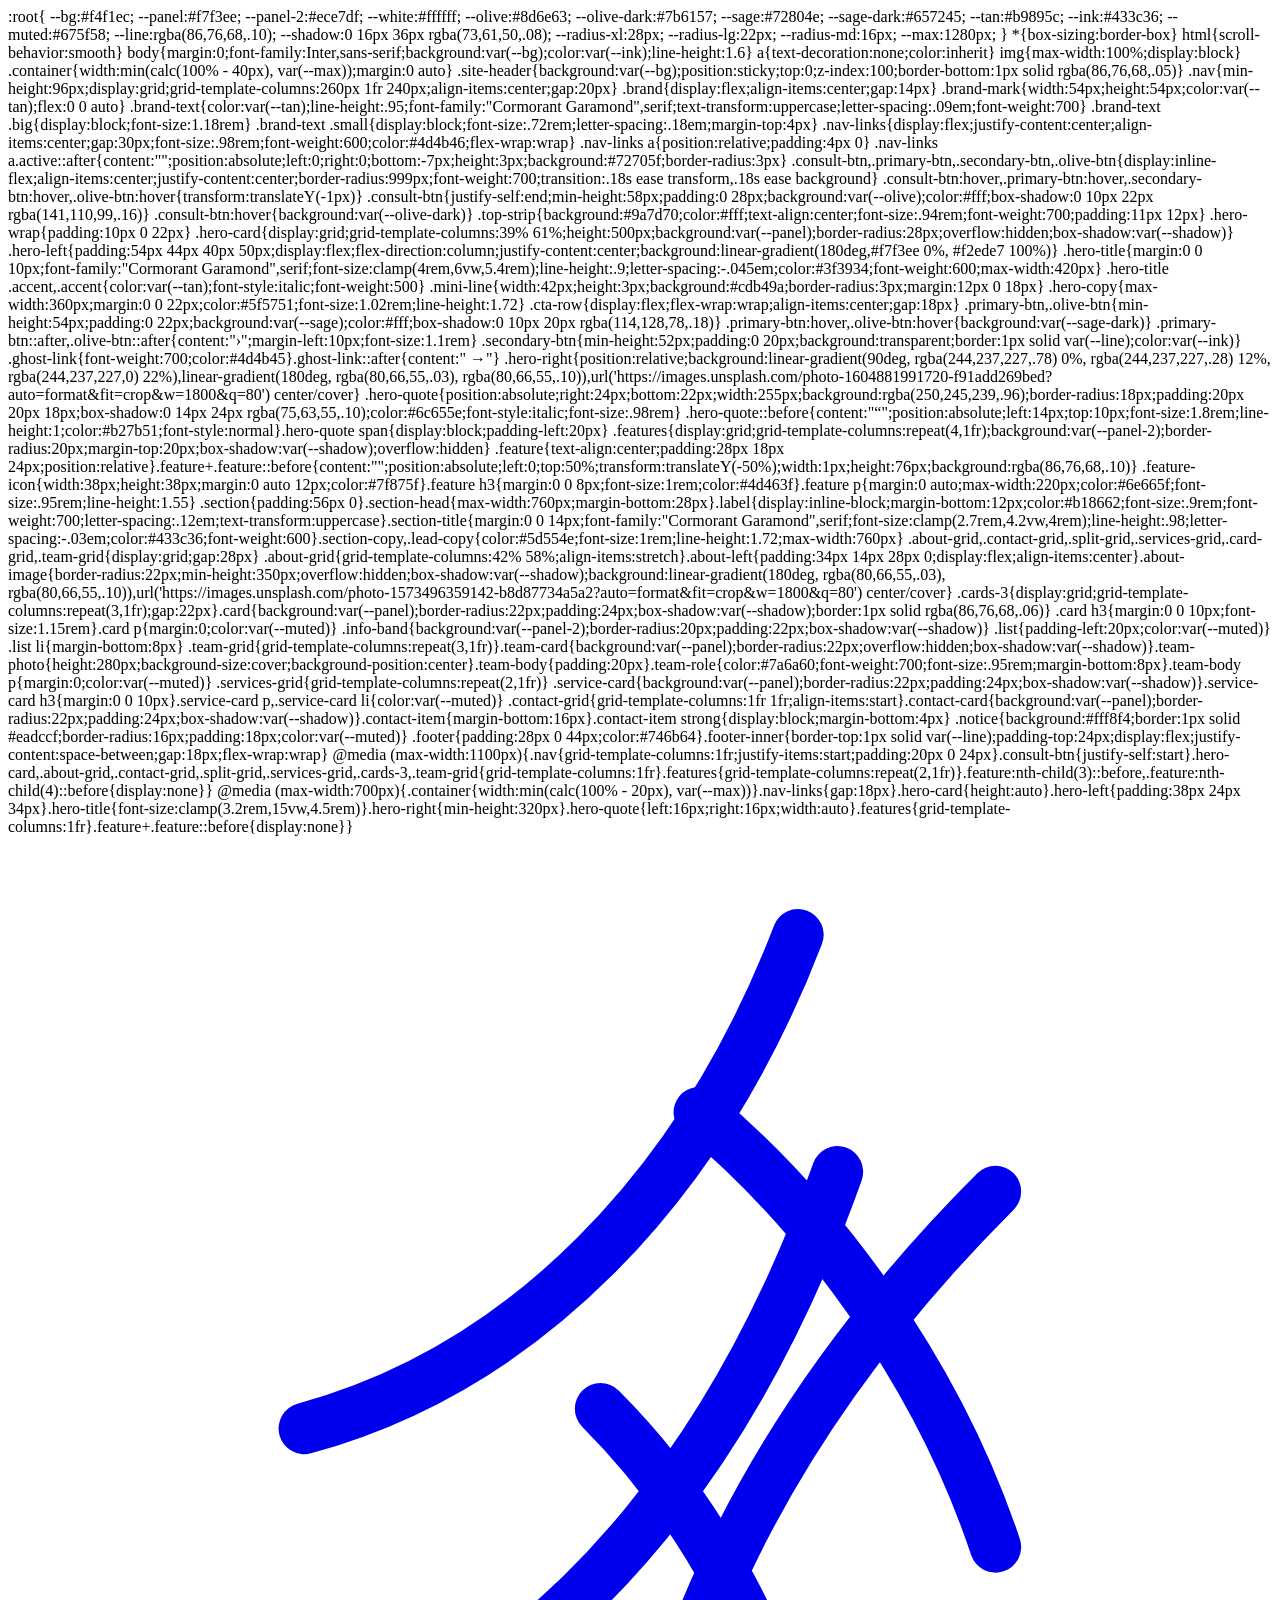
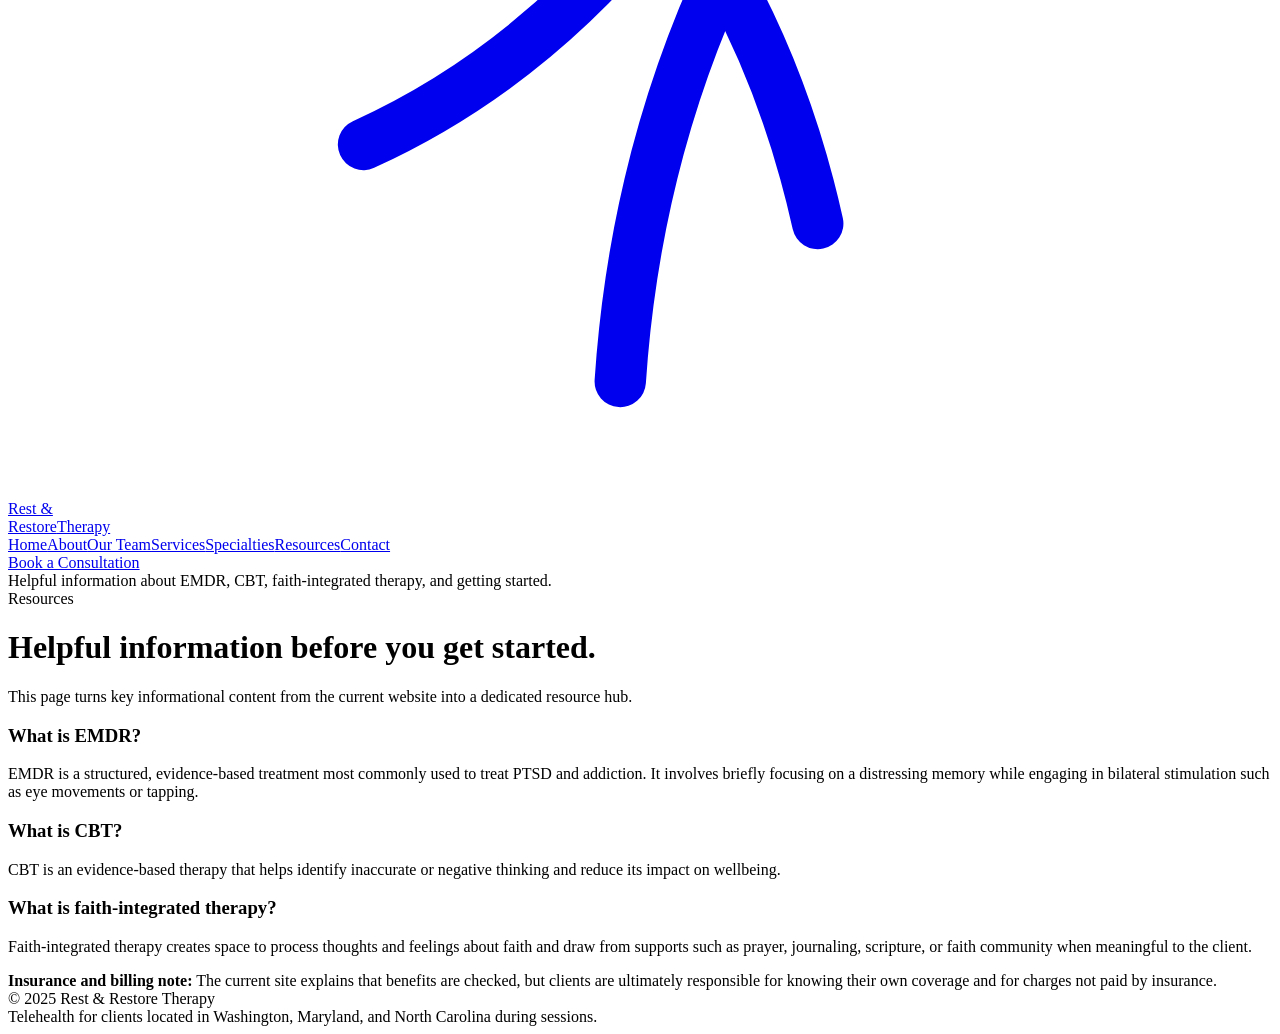
<file: resources.html>
:root{
  --bg:#f4f1ec;
  --panel:#f7f3ee;
  --panel-2:#ece7df;
  --white:#ffffff;
  --olive:#8d6e63;
  --olive-dark:#7b6157;
  --sage:#72804e;
  --sage-dark:#657245;
  --tan:#b9895c;
  --ink:#433c36;
  --muted:#675f58;
  --line:rgba(86,76,68,.10);
  --shadow:0 16px 36px rgba(73,61,50,.08);
  --radius-xl:28px;
  --radius-lg:22px;
  --radius-md:16px;
  --max:1280px;
}
*{box-sizing:border-box}
html{scroll-behavior:smooth}
body{margin:0;font-family:Inter,sans-serif;background:var(--bg);color:var(--ink);line-height:1.6}
a{text-decoration:none;color:inherit}
img{max-width:100%;display:block}
.container{width:min(calc(100% - 40px), var(--max));margin:0 auto}
.site-header{background:var(--bg);position:sticky;top:0;z-index:100;border-bottom:1px solid rgba(86,76,68,.05)}
.nav{min-height:96px;display:grid;grid-template-columns:260px 1fr 240px;align-items:center;gap:20px}
.brand{display:flex;align-items:center;gap:14px}
.brand-mark{width:54px;height:54px;color:var(--tan);flex:0 0 auto}
.brand-text{color:var(--tan);line-height:.95;font-family:"Cormorant Garamond",serif;text-transform:uppercase;letter-spacing:.09em;font-weight:700}
.brand-text .big{display:block;font-size:1.18rem}
.brand-text .small{display:block;font-size:.72rem;letter-spacing:.18em;margin-top:4px}
.nav-links{display:flex;justify-content:center;align-items:center;gap:30px;font-size:.98rem;font-weight:600;color:#4d4b46;flex-wrap:wrap}
.nav-links a{position:relative;padding:4px 0}
.nav-links a.active::after{content:"";position:absolute;left:0;right:0;bottom:-7px;height:3px;background:#72705f;border-radius:3px}
.consult-btn,.primary-btn,.secondary-btn,.olive-btn{display:inline-flex;align-items:center;justify-content:center;border-radius:999px;font-weight:700;transition:.18s ease transform,.18s ease background}
.consult-btn:hover,.primary-btn:hover,.secondary-btn:hover,.olive-btn:hover{transform:translateY(-1px)}
.consult-btn{justify-self:end;min-height:58px;padding:0 28px;background:var(--olive);color:#fff;box-shadow:0 10px 22px rgba(141,110,99,.16)}
.consult-btn:hover{background:var(--olive-dark)}
.top-strip{background:#9a7d70;color:#fff;text-align:center;font-size:.94rem;font-weight:700;padding:11px 12px}
.hero-wrap{padding:10px 0 22px}
.hero-card{display:grid;grid-template-columns:39% 61%;height:500px;background:var(--panel);border-radius:28px;overflow:hidden;box-shadow:var(--shadow)}
.hero-left{padding:54px 44px 40px 50px;display:flex;flex-direction:column;justify-content:center;background:linear-gradient(180deg,#f7f3ee 0%, #f2ede7 100%)}
.hero-title{margin:0 0 10px;font-family:"Cormorant Garamond",serif;font-size:clamp(4rem,6vw,5.4rem);line-height:.9;letter-spacing:-.045em;color:#3f3934;font-weight:600;max-width:420px}
.hero-title .accent,.accent{color:var(--tan);font-style:italic;font-weight:500}
.mini-line{width:42px;height:3px;background:#cdb49a;border-radius:3px;margin:12px 0 18px}
.hero-copy{max-width:360px;margin:0 0 22px;color:#5f5751;font-size:1.02rem;line-height:1.72}
.cta-row{display:flex;flex-wrap:wrap;align-items:center;gap:18px}
.primary-btn,.olive-btn{min-height:54px;padding:0 22px;background:var(--sage);color:#fff;box-shadow:0 10px 20px rgba(114,128,78,.18)}
.primary-btn:hover,.olive-btn:hover{background:var(--sage-dark)}
.primary-btn::after,.olive-btn::after{content:"›";margin-left:10px;font-size:1.1rem}
.secondary-btn{min-height:52px;padding:0 20px;background:transparent;border:1px solid var(--line);color:var(--ink)}
.ghost-link{font-weight:700;color:#4d4b45}.ghost-link::after{content:" →"}
.hero-right{position:relative;background:linear-gradient(90deg, rgba(244,237,227,.78) 0%, rgba(244,237,227,.28) 12%, rgba(244,237,227,0) 22%),linear-gradient(180deg, rgba(80,66,55,.03), rgba(80,66,55,.10)),url('https://images.unsplash.com/photo-1604881991720-f91add269bed?auto=format&fit=crop&w=1800&q=80') center/cover}
.hero-quote{position:absolute;right:24px;bottom:22px;width:255px;background:rgba(250,245,239,.96);border-radius:18px;padding:20px 20px 18px;box-shadow:0 14px 24px rgba(75,63,55,.10);color:#6c655e;font-style:italic;font-size:.98rem}
.hero-quote::before{content:"“";position:absolute;left:14px;top:10px;font-size:1.8rem;line-height:1;color:#b27b51;font-style:normal}.hero-quote span{display:block;padding-left:20px}
.features{display:grid;grid-template-columns:repeat(4,1fr);background:var(--panel-2);border-radius:20px;margin-top:20px;box-shadow:var(--shadow);overflow:hidden}
.feature{text-align:center;padding:28px 18px 24px;position:relative}.feature+.feature::before{content:"";position:absolute;left:0;top:50%;transform:translateY(-50%);width:1px;height:76px;background:rgba(86,76,68,.10)}
.feature-icon{width:38px;height:38px;margin:0 auto 12px;color:#7f875f}.feature h3{margin:0 0 8px;font-size:1rem;color:#4d463f}.feature p{margin:0 auto;max-width:220px;color:#6e665f;font-size:.95rem;line-height:1.55}
.section{padding:56px 0}.section-head{max-width:760px;margin-bottom:28px}.label{display:inline-block;margin-bottom:12px;color:#b18662;font-size:.9rem;font-weight:700;letter-spacing:.12em;text-transform:uppercase}.section-title{margin:0 0 14px;font-family:"Cormorant Garamond",serif;font-size:clamp(2.7rem,4.2vw,4rem);line-height:.98;letter-spacing:-.03em;color:#433c36;font-weight:600}.section-copy,.lead-copy{color:#5d554e;font-size:1rem;line-height:1.72;max-width:760px}
.about-grid,.contact-grid,.split-grid,.services-grid,.card-grid,.team-grid{display:grid;gap:28px}
.about-grid{grid-template-columns:42% 58%;align-items:stretch}.about-left{padding:34px 14px 28px 0;display:flex;align-items:center}.about-image{border-radius:22px;min-height:350px;overflow:hidden;box-shadow:var(--shadow);background:linear-gradient(180deg, rgba(80,66,55,.03), rgba(80,66,55,.10)),url('https://images.unsplash.com/photo-1573496359142-b8d87734a5a2?auto=format&fit=crop&w=1800&q=80') center/cover}
.cards-3{display:grid;grid-template-columns:repeat(3,1fr);gap:22px}.card{background:var(--panel);border-radius:22px;padding:24px;box-shadow:var(--shadow);border:1px solid rgba(86,76,68,.06)}
.card h3{margin:0 0 10px;font-size:1.15rem}.card p{margin:0;color:var(--muted)}
.info-band{background:var(--panel-2);border-radius:20px;padding:22px;box-shadow:var(--shadow)}
.list{padding-left:20px;color:var(--muted)} .list li{margin-bottom:8px}
.team-grid{grid-template-columns:repeat(3,1fr)}.team-card{background:var(--panel);border-radius:22px;overflow:hidden;box-shadow:var(--shadow)}.team-photo{height:280px;background-size:cover;background-position:center}.team-body{padding:20px}.team-role{color:#7a6a60;font-weight:700;font-size:.95rem;margin-bottom:8px}.team-body p{margin:0;color:var(--muted)}
.services-grid{grid-template-columns:repeat(2,1fr)}
.service-card{background:var(--panel);border-radius:22px;padding:24px;box-shadow:var(--shadow)}.service-card h3{margin:0 0 10px}.service-card p,.service-card li{color:var(--muted)}
.contact-grid{grid-template-columns:1fr 1fr;align-items:start}.contact-card{background:var(--panel);border-radius:22px;padding:24px;box-shadow:var(--shadow)}.contact-item{margin-bottom:16px}.contact-item strong{display:block;margin-bottom:4px}
.notice{background:#fff8f4;border:1px solid #eadccf;border-radius:16px;padding:18px;color:var(--muted)}
.footer{padding:28px 0 44px;color:#746b64}.footer-inner{border-top:1px solid var(--line);padding-top:24px;display:flex;justify-content:space-between;gap:18px;flex-wrap:wrap}
@media (max-width:1100px){.nav{grid-template-columns:1fr;justify-items:start;padding:20px 0 24px}.consult-btn{justify-self:start}.hero-card,.about-grid,.contact-grid,.split-grid,.services-grid,.cards-3,.team-grid{grid-template-columns:1fr}.features{grid-template-columns:repeat(2,1fr)}.feature:nth-child(3)::before,.feature:nth-child(4)::before{display:none}}
@media (max-width:700px){.container{width:min(calc(100% - 20px), var(--max))}.nav-links{gap:18px}.hero-card{height:auto}.hero-left{padding:38px 24px 34px}.hero-title{font-size:clamp(3.2rem,15vw,4.5rem)}.hero-right{min-height:320px}.hero-quote{left:16px;right:16px;width:auto}.features{grid-template-columns:1fr}.feature+.feature::before{display:none}}
  </style>
</head>
<body>
  <header class="site-header">
    <div class="container nav">
      <a href="index.html" class="brand" aria-label="Rest & Restore Therapy home">
        <svg class="brand-mark" viewBox="0 0 64 64" fill="none" xmlns="http://www.w3.org/2000/svg" aria-hidden="true">
          <path d="M31 58C32 43 38 30 50 18" stroke="currentColor" stroke-width="2.6" stroke-linecap="round"/>
          <path d="M18 46C29 41 37 31 42 17" stroke="currentColor" stroke-width="2.6" stroke-linecap="round"/>
          <path d="M15 30C26 27 35 18 40 5" stroke="currentColor" stroke-width="2.6" stroke-linecap="round"/>
          <path d="M30 29C35 34 39 41 41 50" stroke="currentColor" stroke-width="2.6" stroke-linecap="round"/>
          <path d="M35 14C41 19 47 27 50 36" stroke="currentColor" stroke-width="2.6" stroke-linecap="round"/>
        </svg>
        <span class="brand-text"><span class="big">Rest &amp;<br>Restore</span><span class="small">Therapy</span></span>
      </a>
      <nav class="nav-links">
        <a href="index.html">Home</a><a href="about.html">About</a><a href="team.html">Our Team</a><a href="services.html">Services</a><a href="specialties.html">Specialties</a><a class="active" href="resources.html">Resources</a><a href="contact.html">Contact</a>
      </nav>
      <a class="consult-btn" href="contact.html">Book a Consultation</a>
    </div>
  </header>
  <div class="top-strip">Helpful information about EMDR, CBT, faith-integrated therapy, and getting started.</div>
  <main class="section"><div class="container"><div class="section-head"><div class="label">Resources</div><h1 class="section-title">Helpful information before you get started.</h1><p class="lead-copy">This page turns key informational content from the current website into a dedicated resource hub.</p></div><div class="cards-3"><article class="card"><h3>What is EMDR?</h3><p>EMDR is a structured, evidence-based treatment most commonly used to treat PTSD and addiction. It involves briefly focusing on a distressing memory while engaging in bilateral stimulation such as eye movements or tapping.</p></article><article class="card"><h3>What is CBT?</h3><p>CBT is an evidence-based therapy that helps identify inaccurate or negative thinking and reduce its impact on wellbeing.</p></article><article class="card"><h3>What is faith-integrated therapy?</h3><p>Faith-integrated therapy creates space to process thoughts and feelings about faith and draw from supports such as prayer, journaling, scripture, or faith community when meaningful to the client.</p></article></div><div class="section" style="padding-bottom:0;"><div class="notice"><strong>Insurance and billing note:</strong> The current site explains that benefits are checked, but clients are ultimately responsible for knowing their own coverage and for charges not paid by insurance.</div></div></div></main>
  <footer class="footer"><div class="container footer-inner"><div>© 2025 Rest &amp; Restore Therapy</div><div>Telehealth for clients located in Washington, Maryland, and North Carolina during sessions.</div></div></footer>
</body>
</html>
</file>
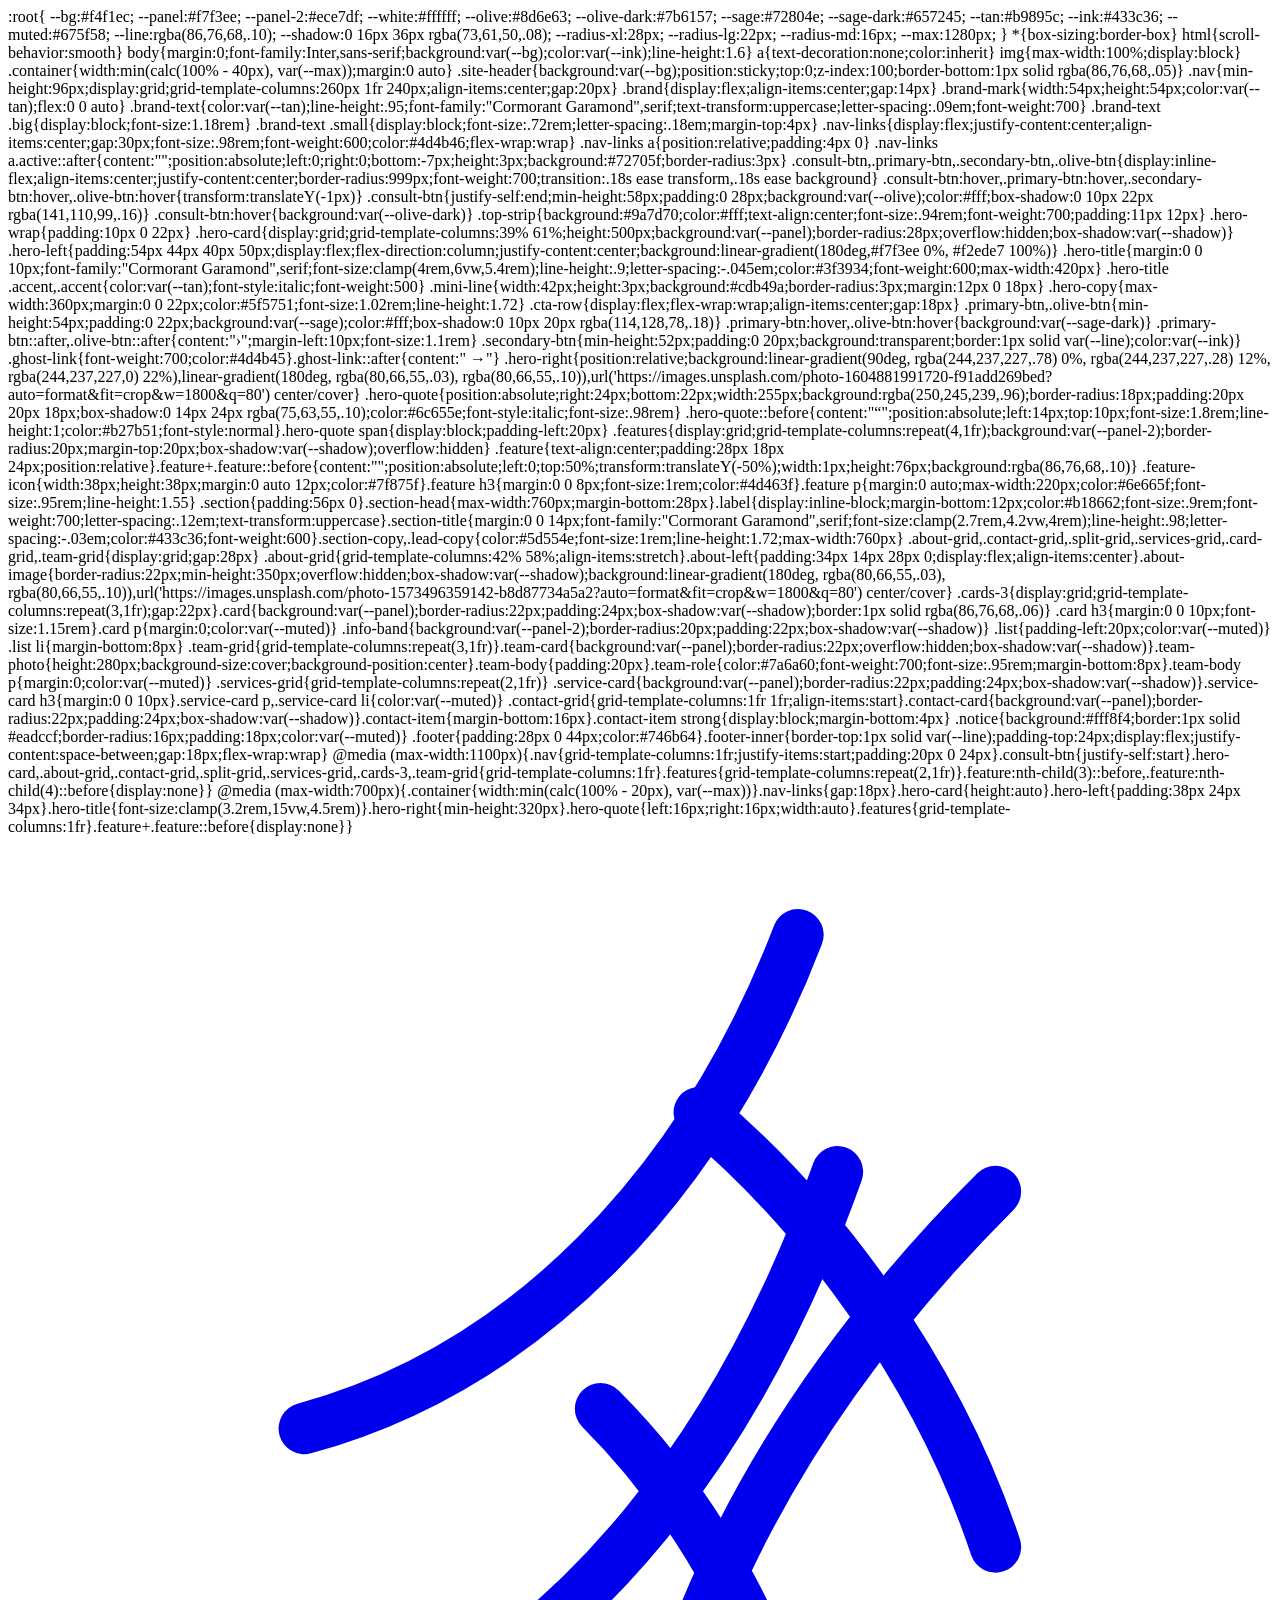
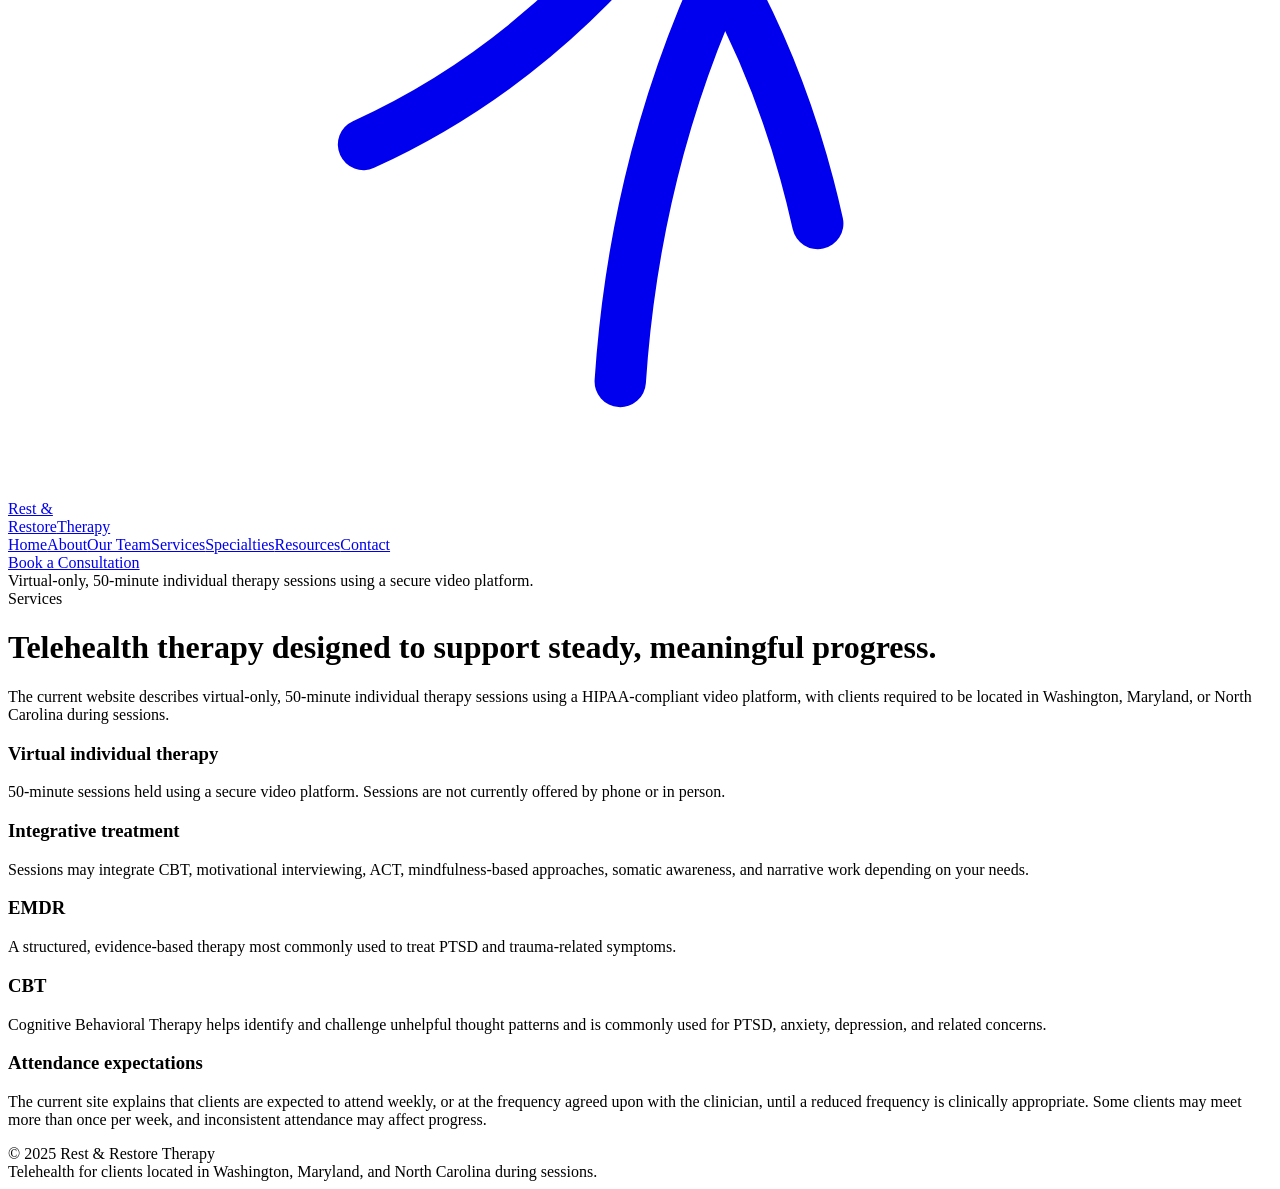
<file: services.html>
:root{
  --bg:#f4f1ec;
  --panel:#f7f3ee;
  --panel-2:#ece7df;
  --white:#ffffff;
  --olive:#8d6e63;
  --olive-dark:#7b6157;
  --sage:#72804e;
  --sage-dark:#657245;
  --tan:#b9895c;
  --ink:#433c36;
  --muted:#675f58;
  --line:rgba(86,76,68,.10);
  --shadow:0 16px 36px rgba(73,61,50,.08);
  --radius-xl:28px;
  --radius-lg:22px;
  --radius-md:16px;
  --max:1280px;
}
*{box-sizing:border-box}
html{scroll-behavior:smooth}
body{margin:0;font-family:Inter,sans-serif;background:var(--bg);color:var(--ink);line-height:1.6}
a{text-decoration:none;color:inherit}
img{max-width:100%;display:block}
.container{width:min(calc(100% - 40px), var(--max));margin:0 auto}
.site-header{background:var(--bg);position:sticky;top:0;z-index:100;border-bottom:1px solid rgba(86,76,68,.05)}
.nav{min-height:96px;display:grid;grid-template-columns:260px 1fr 240px;align-items:center;gap:20px}
.brand{display:flex;align-items:center;gap:14px}
.brand-mark{width:54px;height:54px;color:var(--tan);flex:0 0 auto}
.brand-text{color:var(--tan);line-height:.95;font-family:"Cormorant Garamond",serif;text-transform:uppercase;letter-spacing:.09em;font-weight:700}
.brand-text .big{display:block;font-size:1.18rem}
.brand-text .small{display:block;font-size:.72rem;letter-spacing:.18em;margin-top:4px}
.nav-links{display:flex;justify-content:center;align-items:center;gap:30px;font-size:.98rem;font-weight:600;color:#4d4b46;flex-wrap:wrap}
.nav-links a{position:relative;padding:4px 0}
.nav-links a.active::after{content:"";position:absolute;left:0;right:0;bottom:-7px;height:3px;background:#72705f;border-radius:3px}
.consult-btn,.primary-btn,.secondary-btn,.olive-btn{display:inline-flex;align-items:center;justify-content:center;border-radius:999px;font-weight:700;transition:.18s ease transform,.18s ease background}
.consult-btn:hover,.primary-btn:hover,.secondary-btn:hover,.olive-btn:hover{transform:translateY(-1px)}
.consult-btn{justify-self:end;min-height:58px;padding:0 28px;background:var(--olive);color:#fff;box-shadow:0 10px 22px rgba(141,110,99,.16)}
.consult-btn:hover{background:var(--olive-dark)}
.top-strip{background:#9a7d70;color:#fff;text-align:center;font-size:.94rem;font-weight:700;padding:11px 12px}
.hero-wrap{padding:10px 0 22px}
.hero-card{display:grid;grid-template-columns:39% 61%;height:500px;background:var(--panel);border-radius:28px;overflow:hidden;box-shadow:var(--shadow)}
.hero-left{padding:54px 44px 40px 50px;display:flex;flex-direction:column;justify-content:center;background:linear-gradient(180deg,#f7f3ee 0%, #f2ede7 100%)}
.hero-title{margin:0 0 10px;font-family:"Cormorant Garamond",serif;font-size:clamp(4rem,6vw,5.4rem);line-height:.9;letter-spacing:-.045em;color:#3f3934;font-weight:600;max-width:420px}
.hero-title .accent,.accent{color:var(--tan);font-style:italic;font-weight:500}
.mini-line{width:42px;height:3px;background:#cdb49a;border-radius:3px;margin:12px 0 18px}
.hero-copy{max-width:360px;margin:0 0 22px;color:#5f5751;font-size:1.02rem;line-height:1.72}
.cta-row{display:flex;flex-wrap:wrap;align-items:center;gap:18px}
.primary-btn,.olive-btn{min-height:54px;padding:0 22px;background:var(--sage);color:#fff;box-shadow:0 10px 20px rgba(114,128,78,.18)}
.primary-btn:hover,.olive-btn:hover{background:var(--sage-dark)}
.primary-btn::after,.olive-btn::after{content:"›";margin-left:10px;font-size:1.1rem}
.secondary-btn{min-height:52px;padding:0 20px;background:transparent;border:1px solid var(--line);color:var(--ink)}
.ghost-link{font-weight:700;color:#4d4b45}.ghost-link::after{content:" →"}
.hero-right{position:relative;background:linear-gradient(90deg, rgba(244,237,227,.78) 0%, rgba(244,237,227,.28) 12%, rgba(244,237,227,0) 22%),linear-gradient(180deg, rgba(80,66,55,.03), rgba(80,66,55,.10)),url('https://images.unsplash.com/photo-1604881991720-f91add269bed?auto=format&fit=crop&w=1800&q=80') center/cover}
.hero-quote{position:absolute;right:24px;bottom:22px;width:255px;background:rgba(250,245,239,.96);border-radius:18px;padding:20px 20px 18px;box-shadow:0 14px 24px rgba(75,63,55,.10);color:#6c655e;font-style:italic;font-size:.98rem}
.hero-quote::before{content:"“";position:absolute;left:14px;top:10px;font-size:1.8rem;line-height:1;color:#b27b51;font-style:normal}.hero-quote span{display:block;padding-left:20px}
.features{display:grid;grid-template-columns:repeat(4,1fr);background:var(--panel-2);border-radius:20px;margin-top:20px;box-shadow:var(--shadow);overflow:hidden}
.feature{text-align:center;padding:28px 18px 24px;position:relative}.feature+.feature::before{content:"";position:absolute;left:0;top:50%;transform:translateY(-50%);width:1px;height:76px;background:rgba(86,76,68,.10)}
.feature-icon{width:38px;height:38px;margin:0 auto 12px;color:#7f875f}.feature h3{margin:0 0 8px;font-size:1rem;color:#4d463f}.feature p{margin:0 auto;max-width:220px;color:#6e665f;font-size:.95rem;line-height:1.55}
.section{padding:56px 0}.section-head{max-width:760px;margin-bottom:28px}.label{display:inline-block;margin-bottom:12px;color:#b18662;font-size:.9rem;font-weight:700;letter-spacing:.12em;text-transform:uppercase}.section-title{margin:0 0 14px;font-family:"Cormorant Garamond",serif;font-size:clamp(2.7rem,4.2vw,4rem);line-height:.98;letter-spacing:-.03em;color:#433c36;font-weight:600}.section-copy,.lead-copy{color:#5d554e;font-size:1rem;line-height:1.72;max-width:760px}
.about-grid,.contact-grid,.split-grid,.services-grid,.card-grid,.team-grid{display:grid;gap:28px}
.about-grid{grid-template-columns:42% 58%;align-items:stretch}.about-left{padding:34px 14px 28px 0;display:flex;align-items:center}.about-image{border-radius:22px;min-height:350px;overflow:hidden;box-shadow:var(--shadow);background:linear-gradient(180deg, rgba(80,66,55,.03), rgba(80,66,55,.10)),url('https://images.unsplash.com/photo-1573496359142-b8d87734a5a2?auto=format&fit=crop&w=1800&q=80') center/cover}
.cards-3{display:grid;grid-template-columns:repeat(3,1fr);gap:22px}.card{background:var(--panel);border-radius:22px;padding:24px;box-shadow:var(--shadow);border:1px solid rgba(86,76,68,.06)}
.card h3{margin:0 0 10px;font-size:1.15rem}.card p{margin:0;color:var(--muted)}
.info-band{background:var(--panel-2);border-radius:20px;padding:22px;box-shadow:var(--shadow)}
.list{padding-left:20px;color:var(--muted)} .list li{margin-bottom:8px}
.team-grid{grid-template-columns:repeat(3,1fr)}.team-card{background:var(--panel);border-radius:22px;overflow:hidden;box-shadow:var(--shadow)}.team-photo{height:280px;background-size:cover;background-position:center}.team-body{padding:20px}.team-role{color:#7a6a60;font-weight:700;font-size:.95rem;margin-bottom:8px}.team-body p{margin:0;color:var(--muted)}
.services-grid{grid-template-columns:repeat(2,1fr)}
.service-card{background:var(--panel);border-radius:22px;padding:24px;box-shadow:var(--shadow)}.service-card h3{margin:0 0 10px}.service-card p,.service-card li{color:var(--muted)}
.contact-grid{grid-template-columns:1fr 1fr;align-items:start}.contact-card{background:var(--panel);border-radius:22px;padding:24px;box-shadow:var(--shadow)}.contact-item{margin-bottom:16px}.contact-item strong{display:block;margin-bottom:4px}
.notice{background:#fff8f4;border:1px solid #eadccf;border-radius:16px;padding:18px;color:var(--muted)}
.footer{padding:28px 0 44px;color:#746b64}.footer-inner{border-top:1px solid var(--line);padding-top:24px;display:flex;justify-content:space-between;gap:18px;flex-wrap:wrap}
@media (max-width:1100px){.nav{grid-template-columns:1fr;justify-items:start;padding:20px 0 24px}.consult-btn{justify-self:start}.hero-card,.about-grid,.contact-grid,.split-grid,.services-grid,.cards-3,.team-grid{grid-template-columns:1fr}.features{grid-template-columns:repeat(2,1fr)}.feature:nth-child(3)::before,.feature:nth-child(4)::before{display:none}}
@media (max-width:700px){.container{width:min(calc(100% - 20px), var(--max))}.nav-links{gap:18px}.hero-card{height:auto}.hero-left{padding:38px 24px 34px}.hero-title{font-size:clamp(3.2rem,15vw,4.5rem)}.hero-right{min-height:320px}.hero-quote{left:16px;right:16px;width:auto}.features{grid-template-columns:1fr}.feature+.feature::before{display:none}}
  </style>
</head>
<body>
  <header class="site-header">
    <div class="container nav">
      <a href="index.html" class="brand" aria-label="Rest & Restore Therapy home">
        <svg class="brand-mark" viewBox="0 0 64 64" fill="none" xmlns="http://www.w3.org/2000/svg" aria-hidden="true">
          <path d="M31 58C32 43 38 30 50 18" stroke="currentColor" stroke-width="2.6" stroke-linecap="round"/>
          <path d="M18 46C29 41 37 31 42 17" stroke="currentColor" stroke-width="2.6" stroke-linecap="round"/>
          <path d="M15 30C26 27 35 18 40 5" stroke="currentColor" stroke-width="2.6" stroke-linecap="round"/>
          <path d="M30 29C35 34 39 41 41 50" stroke="currentColor" stroke-width="2.6" stroke-linecap="round"/>
          <path d="M35 14C41 19 47 27 50 36" stroke="currentColor" stroke-width="2.6" stroke-linecap="round"/>
        </svg>
        <span class="brand-text"><span class="big">Rest &amp;<br>Restore</span><span class="small">Therapy</span></span>
      </a>
      <nav class="nav-links">
        <a href="index.html">Home</a><a href="about.html">About</a><a href="team.html">Our Team</a><a class="active" href="services.html">Services</a><a href="specialties.html">Specialties</a><a href="resources.html">Resources</a><a href="contact.html">Contact</a>
      </nav>
      <a class="consult-btn" href="contact.html">Book a Consultation</a>
    </div>
  </header>
  <div class="top-strip">Virtual-only, 50-minute individual therapy sessions using a secure video platform.</div>
  <main class="section"><div class="container"><div class="section-head"><div class="label">Services</div><h1 class="section-title">Telehealth therapy designed to support steady, meaningful progress.</h1><p class="lead-copy">The current website describes virtual-only, 50-minute individual therapy sessions using a HIPAA-compliant video platform, with clients required to be located in Washington, Maryland, or North Carolina during sessions.</p></div><div class="services-grid"><article class="service-card"><h3>Virtual individual therapy</h3><p>50-minute sessions held using a secure video platform. Sessions are not currently offered by phone or in person.</p></article><article class="service-card"><h3>Integrative treatment</h3><p>Sessions may integrate CBT, motivational interviewing, ACT, mindfulness-based approaches, somatic awareness, and narrative work depending on your needs.</p></article><article class="service-card"><h3>EMDR</h3><p>A structured, evidence-based therapy most commonly used to treat PTSD and trauma-related symptoms.</p></article><article class="service-card"><h3>CBT</h3><p>Cognitive Behavioral Therapy helps identify and challenge unhelpful thought patterns and is commonly used for PTSD, anxiety, depression, and related concerns.</p></article></div><div class="section" style="padding-bottom:0;"><div class="card"><h3>Attendance expectations</h3><p>The current site explains that clients are expected to attend weekly, or at the frequency agreed upon with the clinician, until a reduced frequency is clinically appropriate. Some clients may meet more than once per week, and inconsistent attendance may affect progress.</p></div></div></div></main>
  <footer class="footer"><div class="container footer-inner"><div>© 2025 Rest &amp; Restore Therapy</div><div>Telehealth for clients located in Washington, Maryland, and North Carolina during sessions.</div></div></footer>
</body>
</html>
</file>
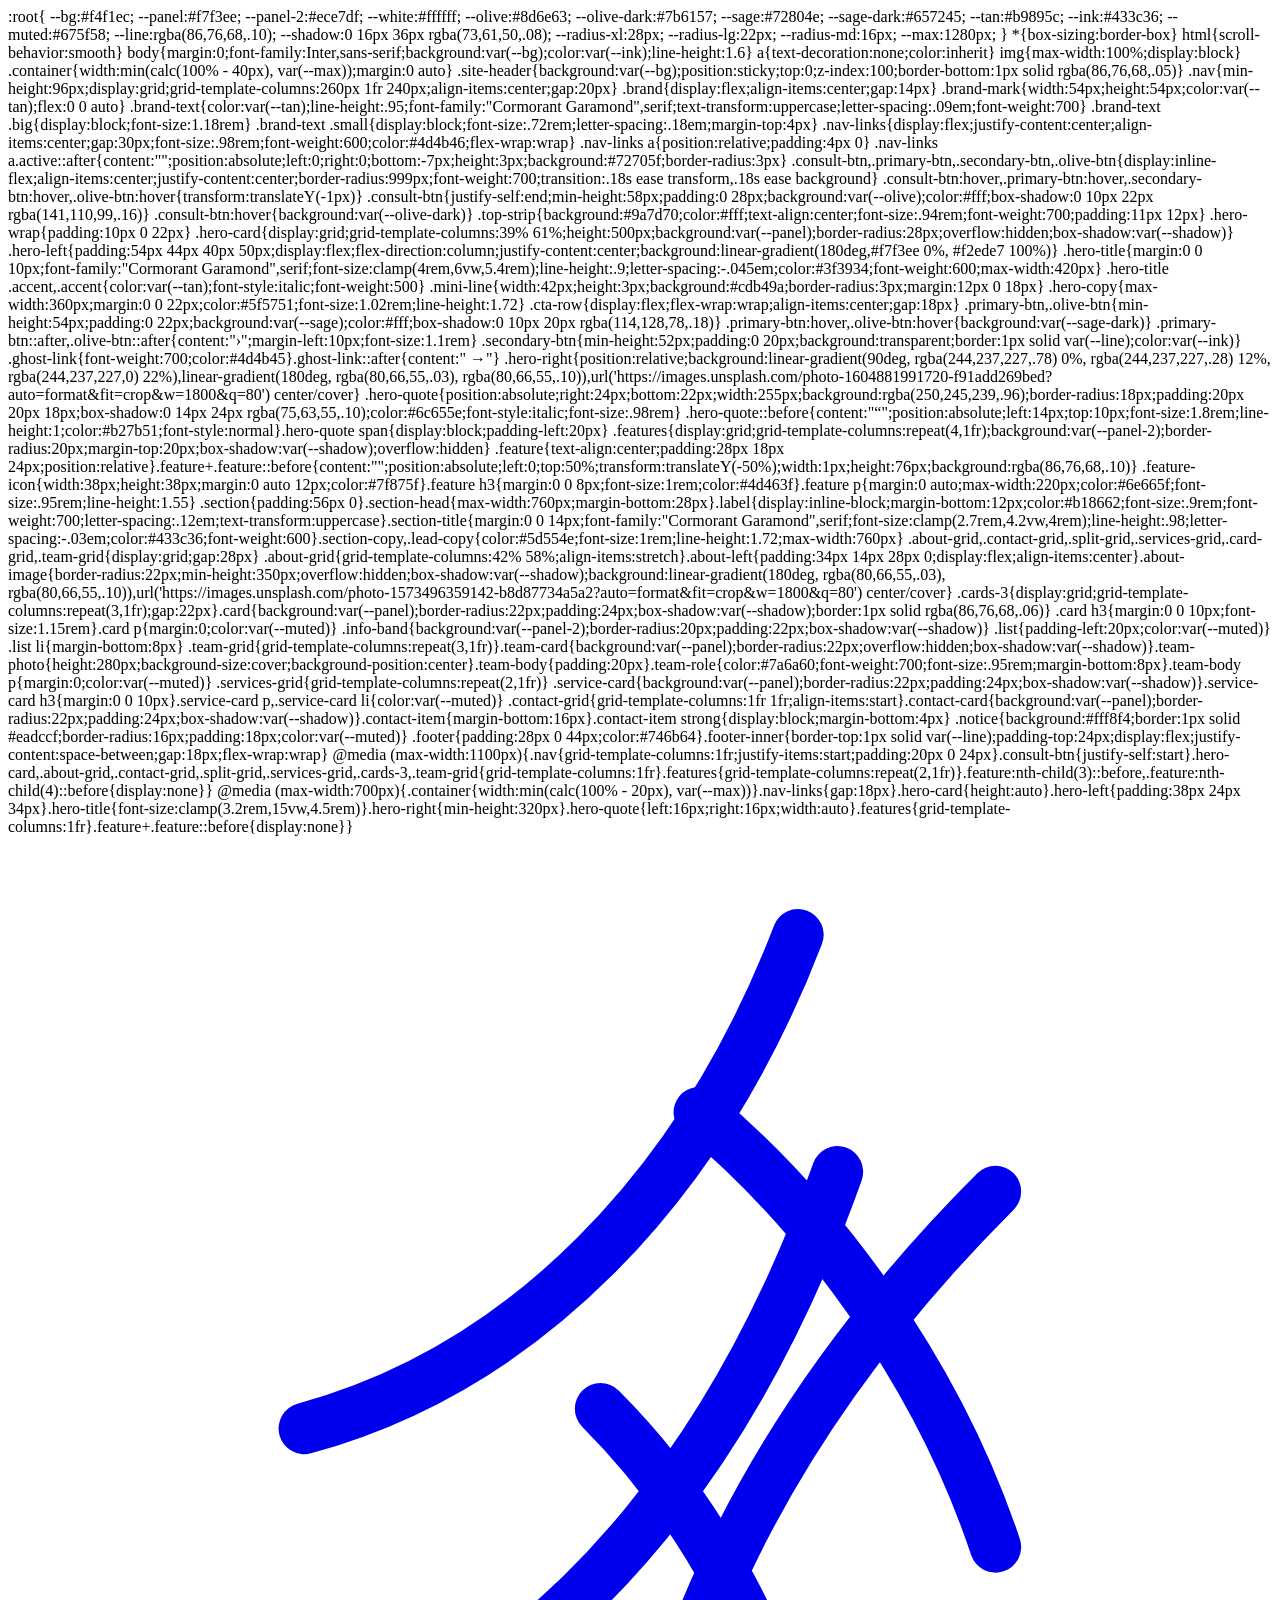
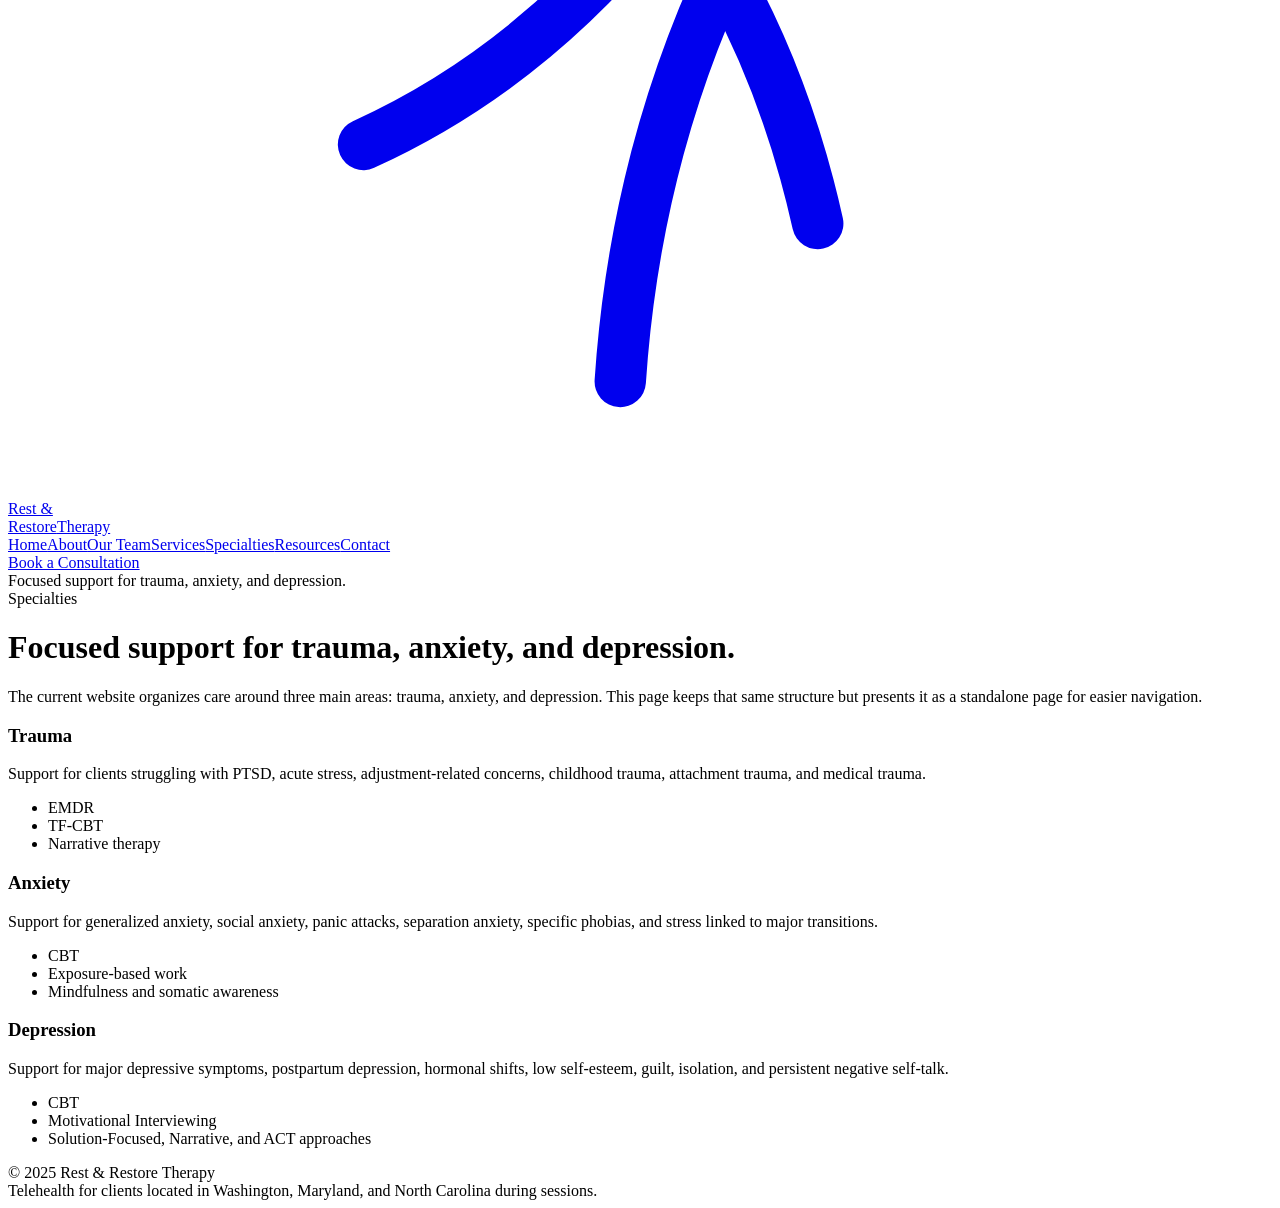
<file: specialties.html>
:root{
  --bg:#f4f1ec;
  --panel:#f7f3ee;
  --panel-2:#ece7df;
  --white:#ffffff;
  --olive:#8d6e63;
  --olive-dark:#7b6157;
  --sage:#72804e;
  --sage-dark:#657245;
  --tan:#b9895c;
  --ink:#433c36;
  --muted:#675f58;
  --line:rgba(86,76,68,.10);
  --shadow:0 16px 36px rgba(73,61,50,.08);
  --radius-xl:28px;
  --radius-lg:22px;
  --radius-md:16px;
  --max:1280px;
}
*{box-sizing:border-box}
html{scroll-behavior:smooth}
body{margin:0;font-family:Inter,sans-serif;background:var(--bg);color:var(--ink);line-height:1.6}
a{text-decoration:none;color:inherit}
img{max-width:100%;display:block}
.container{width:min(calc(100% - 40px), var(--max));margin:0 auto}
.site-header{background:var(--bg);position:sticky;top:0;z-index:100;border-bottom:1px solid rgba(86,76,68,.05)}
.nav{min-height:96px;display:grid;grid-template-columns:260px 1fr 240px;align-items:center;gap:20px}
.brand{display:flex;align-items:center;gap:14px}
.brand-mark{width:54px;height:54px;color:var(--tan);flex:0 0 auto}
.brand-text{color:var(--tan);line-height:.95;font-family:"Cormorant Garamond",serif;text-transform:uppercase;letter-spacing:.09em;font-weight:700}
.brand-text .big{display:block;font-size:1.18rem}
.brand-text .small{display:block;font-size:.72rem;letter-spacing:.18em;margin-top:4px}
.nav-links{display:flex;justify-content:center;align-items:center;gap:30px;font-size:.98rem;font-weight:600;color:#4d4b46;flex-wrap:wrap}
.nav-links a{position:relative;padding:4px 0}
.nav-links a.active::after{content:"";position:absolute;left:0;right:0;bottom:-7px;height:3px;background:#72705f;border-radius:3px}
.consult-btn,.primary-btn,.secondary-btn,.olive-btn{display:inline-flex;align-items:center;justify-content:center;border-radius:999px;font-weight:700;transition:.18s ease transform,.18s ease background}
.consult-btn:hover,.primary-btn:hover,.secondary-btn:hover,.olive-btn:hover{transform:translateY(-1px)}
.consult-btn{justify-self:end;min-height:58px;padding:0 28px;background:var(--olive);color:#fff;box-shadow:0 10px 22px rgba(141,110,99,.16)}
.consult-btn:hover{background:var(--olive-dark)}
.top-strip{background:#9a7d70;color:#fff;text-align:center;font-size:.94rem;font-weight:700;padding:11px 12px}
.hero-wrap{padding:10px 0 22px}
.hero-card{display:grid;grid-template-columns:39% 61%;height:500px;background:var(--panel);border-radius:28px;overflow:hidden;box-shadow:var(--shadow)}
.hero-left{padding:54px 44px 40px 50px;display:flex;flex-direction:column;justify-content:center;background:linear-gradient(180deg,#f7f3ee 0%, #f2ede7 100%)}
.hero-title{margin:0 0 10px;font-family:"Cormorant Garamond",serif;font-size:clamp(4rem,6vw,5.4rem);line-height:.9;letter-spacing:-.045em;color:#3f3934;font-weight:600;max-width:420px}
.hero-title .accent,.accent{color:var(--tan);font-style:italic;font-weight:500}
.mini-line{width:42px;height:3px;background:#cdb49a;border-radius:3px;margin:12px 0 18px}
.hero-copy{max-width:360px;margin:0 0 22px;color:#5f5751;font-size:1.02rem;line-height:1.72}
.cta-row{display:flex;flex-wrap:wrap;align-items:center;gap:18px}
.primary-btn,.olive-btn{min-height:54px;padding:0 22px;background:var(--sage);color:#fff;box-shadow:0 10px 20px rgba(114,128,78,.18)}
.primary-btn:hover,.olive-btn:hover{background:var(--sage-dark)}
.primary-btn::after,.olive-btn::after{content:"›";margin-left:10px;font-size:1.1rem}
.secondary-btn{min-height:52px;padding:0 20px;background:transparent;border:1px solid var(--line);color:var(--ink)}
.ghost-link{font-weight:700;color:#4d4b45}.ghost-link::after{content:" →"}
.hero-right{position:relative;background:linear-gradient(90deg, rgba(244,237,227,.78) 0%, rgba(244,237,227,.28) 12%, rgba(244,237,227,0) 22%),linear-gradient(180deg, rgba(80,66,55,.03), rgba(80,66,55,.10)),url('https://images.unsplash.com/photo-1604881991720-f91add269bed?auto=format&fit=crop&w=1800&q=80') center/cover}
.hero-quote{position:absolute;right:24px;bottom:22px;width:255px;background:rgba(250,245,239,.96);border-radius:18px;padding:20px 20px 18px;box-shadow:0 14px 24px rgba(75,63,55,.10);color:#6c655e;font-style:italic;font-size:.98rem}
.hero-quote::before{content:"“";position:absolute;left:14px;top:10px;font-size:1.8rem;line-height:1;color:#b27b51;font-style:normal}.hero-quote span{display:block;padding-left:20px}
.features{display:grid;grid-template-columns:repeat(4,1fr);background:var(--panel-2);border-radius:20px;margin-top:20px;box-shadow:var(--shadow);overflow:hidden}
.feature{text-align:center;padding:28px 18px 24px;position:relative}.feature+.feature::before{content:"";position:absolute;left:0;top:50%;transform:translateY(-50%);width:1px;height:76px;background:rgba(86,76,68,.10)}
.feature-icon{width:38px;height:38px;margin:0 auto 12px;color:#7f875f}.feature h3{margin:0 0 8px;font-size:1rem;color:#4d463f}.feature p{margin:0 auto;max-width:220px;color:#6e665f;font-size:.95rem;line-height:1.55}
.section{padding:56px 0}.section-head{max-width:760px;margin-bottom:28px}.label{display:inline-block;margin-bottom:12px;color:#b18662;font-size:.9rem;font-weight:700;letter-spacing:.12em;text-transform:uppercase}.section-title{margin:0 0 14px;font-family:"Cormorant Garamond",serif;font-size:clamp(2.7rem,4.2vw,4rem);line-height:.98;letter-spacing:-.03em;color:#433c36;font-weight:600}.section-copy,.lead-copy{color:#5d554e;font-size:1rem;line-height:1.72;max-width:760px}
.about-grid,.contact-grid,.split-grid,.services-grid,.card-grid,.team-grid{display:grid;gap:28px}
.about-grid{grid-template-columns:42% 58%;align-items:stretch}.about-left{padding:34px 14px 28px 0;display:flex;align-items:center}.about-image{border-radius:22px;min-height:350px;overflow:hidden;box-shadow:var(--shadow);background:linear-gradient(180deg, rgba(80,66,55,.03), rgba(80,66,55,.10)),url('https://images.unsplash.com/photo-1573496359142-b8d87734a5a2?auto=format&fit=crop&w=1800&q=80') center/cover}
.cards-3{display:grid;grid-template-columns:repeat(3,1fr);gap:22px}.card{background:var(--panel);border-radius:22px;padding:24px;box-shadow:var(--shadow);border:1px solid rgba(86,76,68,.06)}
.card h3{margin:0 0 10px;font-size:1.15rem}.card p{margin:0;color:var(--muted)}
.info-band{background:var(--panel-2);border-radius:20px;padding:22px;box-shadow:var(--shadow)}
.list{padding-left:20px;color:var(--muted)} .list li{margin-bottom:8px}
.team-grid{grid-template-columns:repeat(3,1fr)}.team-card{background:var(--panel);border-radius:22px;overflow:hidden;box-shadow:var(--shadow)}.team-photo{height:280px;background-size:cover;background-position:center}.team-body{padding:20px}.team-role{color:#7a6a60;font-weight:700;font-size:.95rem;margin-bottom:8px}.team-body p{margin:0;color:var(--muted)}
.services-grid{grid-template-columns:repeat(2,1fr)}
.service-card{background:var(--panel);border-radius:22px;padding:24px;box-shadow:var(--shadow)}.service-card h3{margin:0 0 10px}.service-card p,.service-card li{color:var(--muted)}
.contact-grid{grid-template-columns:1fr 1fr;align-items:start}.contact-card{background:var(--panel);border-radius:22px;padding:24px;box-shadow:var(--shadow)}.contact-item{margin-bottom:16px}.contact-item strong{display:block;margin-bottom:4px}
.notice{background:#fff8f4;border:1px solid #eadccf;border-radius:16px;padding:18px;color:var(--muted)}
.footer{padding:28px 0 44px;color:#746b64}.footer-inner{border-top:1px solid var(--line);padding-top:24px;display:flex;justify-content:space-between;gap:18px;flex-wrap:wrap}
@media (max-width:1100px){.nav{grid-template-columns:1fr;justify-items:start;padding:20px 0 24px}.consult-btn{justify-self:start}.hero-card,.about-grid,.contact-grid,.split-grid,.services-grid,.cards-3,.team-grid{grid-template-columns:1fr}.features{grid-template-columns:repeat(2,1fr)}.feature:nth-child(3)::before,.feature:nth-child(4)::before{display:none}}
@media (max-width:700px){.container{width:min(calc(100% - 20px), var(--max))}.nav-links{gap:18px}.hero-card{height:auto}.hero-left{padding:38px 24px 34px}.hero-title{font-size:clamp(3.2rem,15vw,4.5rem)}.hero-right{min-height:320px}.hero-quote{left:16px;right:16px;width:auto}.features{grid-template-columns:1fr}.feature+.feature::before{display:none}}
  </style>
</head>
<body>
  <header class="site-header">
    <div class="container nav">
      <a href="index.html" class="brand" aria-label="Rest & Restore Therapy home">
        <svg class="brand-mark" viewBox="0 0 64 64" fill="none" xmlns="http://www.w3.org/2000/svg" aria-hidden="true">
          <path d="M31 58C32 43 38 30 50 18" stroke="currentColor" stroke-width="2.6" stroke-linecap="round"/>
          <path d="M18 46C29 41 37 31 42 17" stroke="currentColor" stroke-width="2.6" stroke-linecap="round"/>
          <path d="M15 30C26 27 35 18 40 5" stroke="currentColor" stroke-width="2.6" stroke-linecap="round"/>
          <path d="M30 29C35 34 39 41 41 50" stroke="currentColor" stroke-width="2.6" stroke-linecap="round"/>
          <path d="M35 14C41 19 47 27 50 36" stroke="currentColor" stroke-width="2.6" stroke-linecap="round"/>
        </svg>
        <span class="brand-text"><span class="big">Rest &amp;<br>Restore</span><span class="small">Therapy</span></span>
      </a>
      <nav class="nav-links">
        <a href="index.html">Home</a><a href="about.html">About</a><a href="team.html">Our Team</a><a href="services.html">Services</a><a class="active" href="specialties.html">Specialties</a><a href="resources.html">Resources</a><a href="contact.html">Contact</a>
      </nav>
      <a class="consult-btn" href="contact.html">Book a Consultation</a>
    </div>
  </header>
  <div class="top-strip">Focused support for trauma, anxiety, and depression.</div>
  <main class="section"><div class="container"><div class="section-head"><div class="label">Specialties</div><h1 class="section-title">Focused support for trauma, anxiety, and depression.</h1><p class="lead-copy">The current website organizes care around three main areas: trauma, anxiety, and depression. This page keeps that same structure but presents it as a standalone page for easier navigation.</p></div><div class="cards-3"><article class="card"><h3>Trauma</h3><p>Support for clients struggling with PTSD, acute stress, adjustment-related concerns, childhood trauma, attachment trauma, and medical trauma.</p><ul class="list"><li>EMDR</li><li>TF-CBT</li><li>Narrative therapy</li></ul></article><article class="card"><h3>Anxiety</h3><p>Support for generalized anxiety, social anxiety, panic attacks, separation anxiety, specific phobias, and stress linked to major transitions.</p><ul class="list"><li>CBT</li><li>Exposure-based work</li><li>Mindfulness and somatic awareness</li></ul></article><article class="card"><h3>Depression</h3><p>Support for major depressive symptoms, postpartum depression, hormonal shifts, low self-esteem, guilt, isolation, and persistent negative self-talk.</p><ul class="list"><li>CBT</li><li>Motivational Interviewing</li><li>Solution-Focused, Narrative, and ACT approaches</li></ul></article></div></div></main>
  <footer class="footer"><div class="container footer-inner"><div>© 2025 Rest &amp; Restore Therapy</div><div>Telehealth for clients located in Washington, Maryland, and North Carolina during sessions.</div></div></footer>
</body>
</html>
</file>
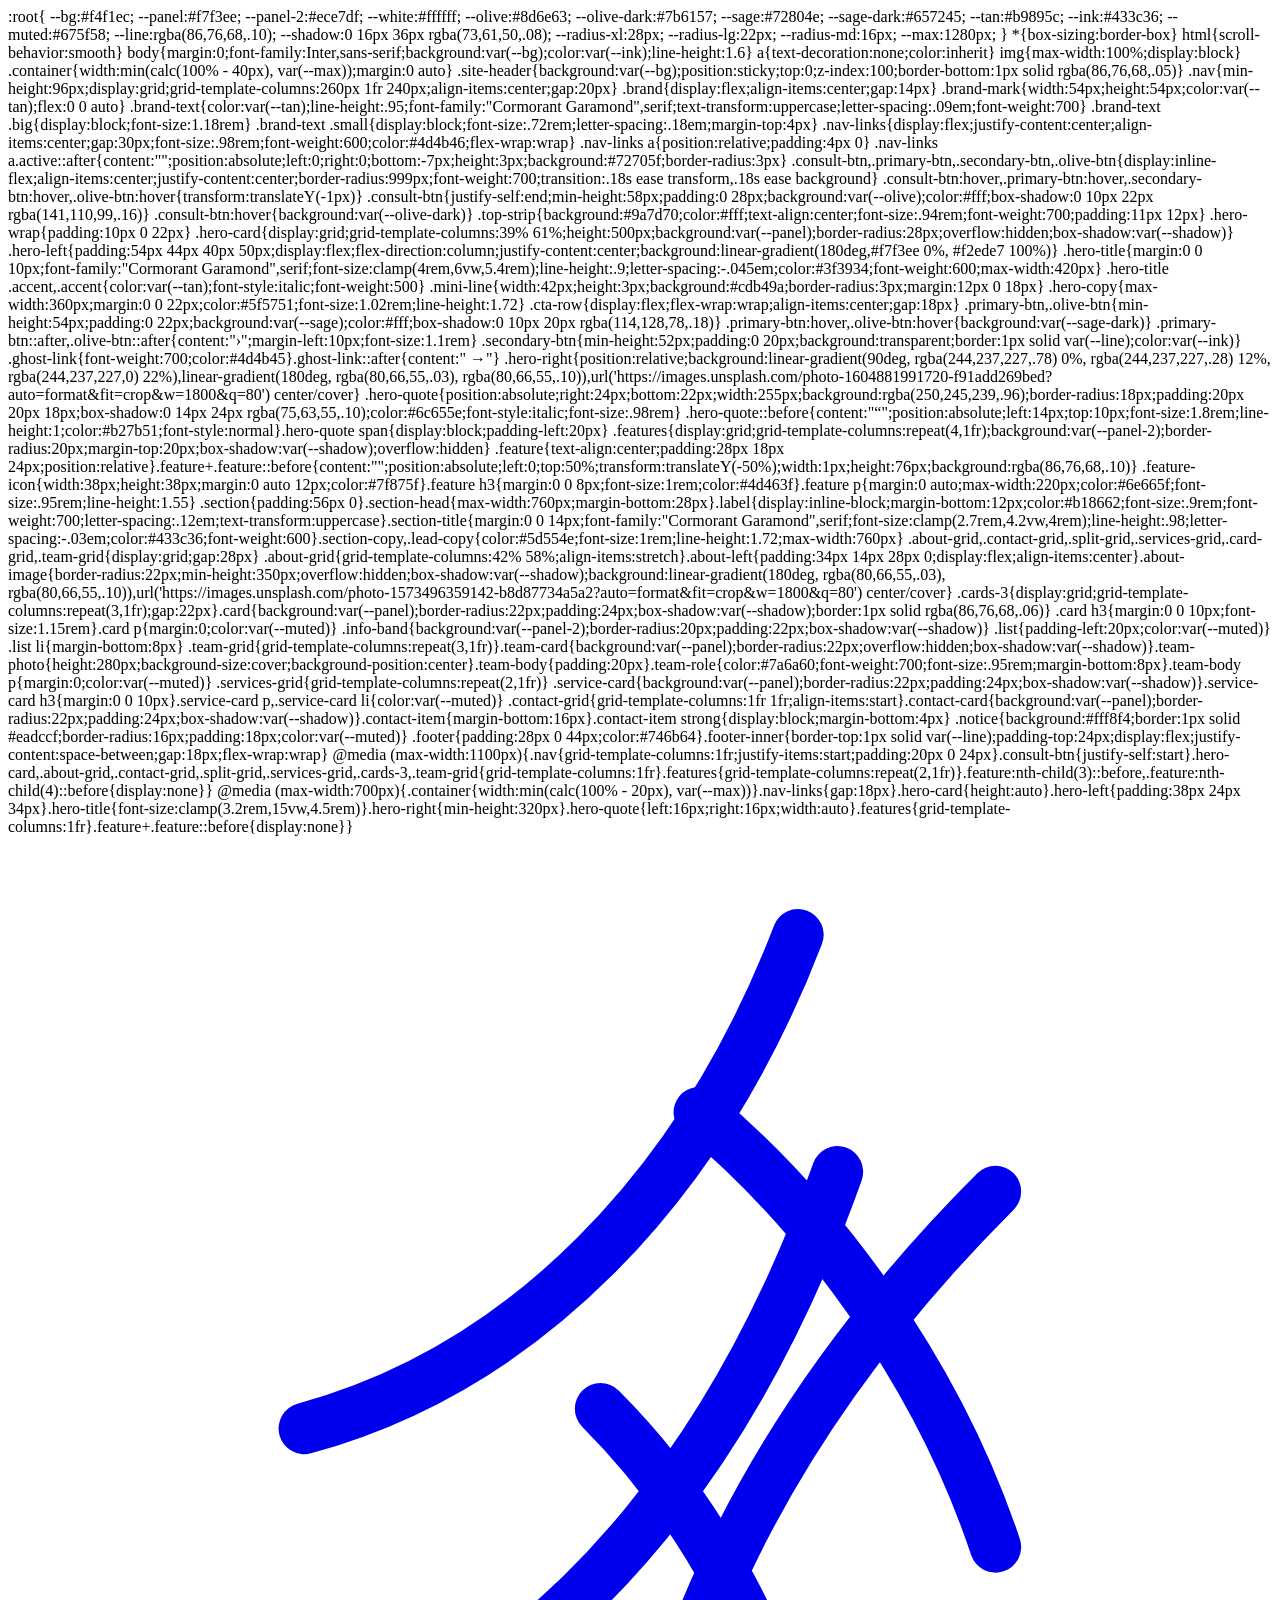
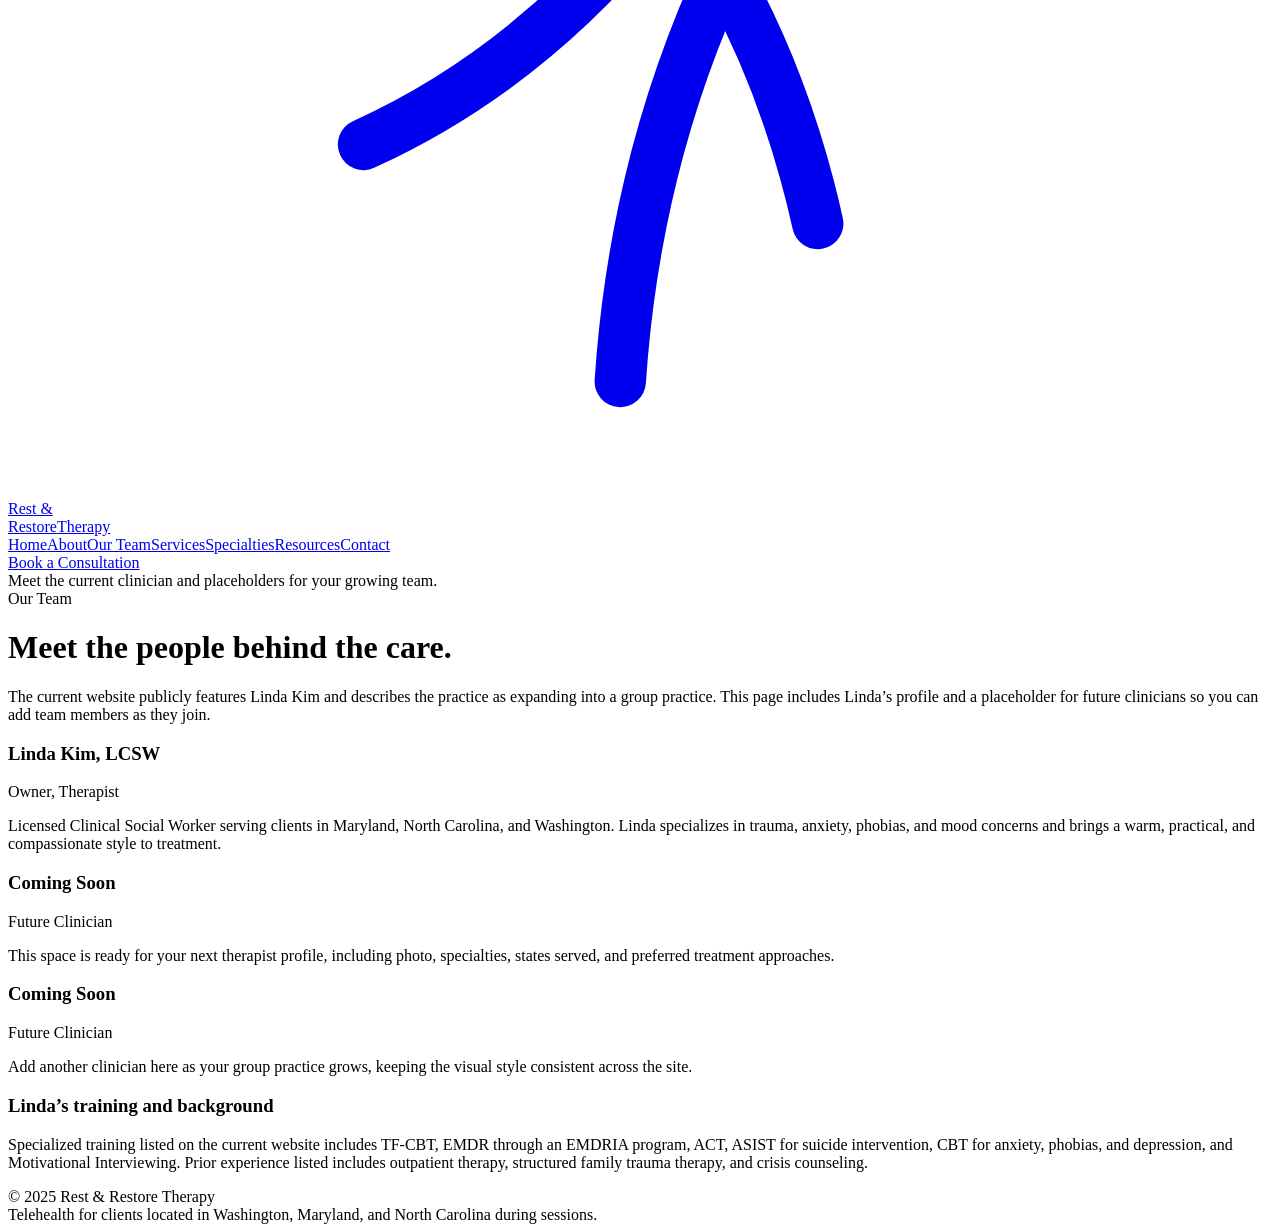
<file: team.html>
:root{
  --bg:#f4f1ec;
  --panel:#f7f3ee;
  --panel-2:#ece7df;
  --white:#ffffff;
  --olive:#8d6e63;
  --olive-dark:#7b6157;
  --sage:#72804e;
  --sage-dark:#657245;
  --tan:#b9895c;
  --ink:#433c36;
  --muted:#675f58;
  --line:rgba(86,76,68,.10);
  --shadow:0 16px 36px rgba(73,61,50,.08);
  --radius-xl:28px;
  --radius-lg:22px;
  --radius-md:16px;
  --max:1280px;
}
*{box-sizing:border-box}
html{scroll-behavior:smooth}
body{margin:0;font-family:Inter,sans-serif;background:var(--bg);color:var(--ink);line-height:1.6}
a{text-decoration:none;color:inherit}
img{max-width:100%;display:block}
.container{width:min(calc(100% - 40px), var(--max));margin:0 auto}
.site-header{background:var(--bg);position:sticky;top:0;z-index:100;border-bottom:1px solid rgba(86,76,68,.05)}
.nav{min-height:96px;display:grid;grid-template-columns:260px 1fr 240px;align-items:center;gap:20px}
.brand{display:flex;align-items:center;gap:14px}
.brand-mark{width:54px;height:54px;color:var(--tan);flex:0 0 auto}
.brand-text{color:var(--tan);line-height:.95;font-family:"Cormorant Garamond",serif;text-transform:uppercase;letter-spacing:.09em;font-weight:700}
.brand-text .big{display:block;font-size:1.18rem}
.brand-text .small{display:block;font-size:.72rem;letter-spacing:.18em;margin-top:4px}
.nav-links{display:flex;justify-content:center;align-items:center;gap:30px;font-size:.98rem;font-weight:600;color:#4d4b46;flex-wrap:wrap}
.nav-links a{position:relative;padding:4px 0}
.nav-links a.active::after{content:"";position:absolute;left:0;right:0;bottom:-7px;height:3px;background:#72705f;border-radius:3px}
.consult-btn,.primary-btn,.secondary-btn,.olive-btn{display:inline-flex;align-items:center;justify-content:center;border-radius:999px;font-weight:700;transition:.18s ease transform,.18s ease background}
.consult-btn:hover,.primary-btn:hover,.secondary-btn:hover,.olive-btn:hover{transform:translateY(-1px)}
.consult-btn{justify-self:end;min-height:58px;padding:0 28px;background:var(--olive);color:#fff;box-shadow:0 10px 22px rgba(141,110,99,.16)}
.consult-btn:hover{background:var(--olive-dark)}
.top-strip{background:#9a7d70;color:#fff;text-align:center;font-size:.94rem;font-weight:700;padding:11px 12px}
.hero-wrap{padding:10px 0 22px}
.hero-card{display:grid;grid-template-columns:39% 61%;height:500px;background:var(--panel);border-radius:28px;overflow:hidden;box-shadow:var(--shadow)}
.hero-left{padding:54px 44px 40px 50px;display:flex;flex-direction:column;justify-content:center;background:linear-gradient(180deg,#f7f3ee 0%, #f2ede7 100%)}
.hero-title{margin:0 0 10px;font-family:"Cormorant Garamond",serif;font-size:clamp(4rem,6vw,5.4rem);line-height:.9;letter-spacing:-.045em;color:#3f3934;font-weight:600;max-width:420px}
.hero-title .accent,.accent{color:var(--tan);font-style:italic;font-weight:500}
.mini-line{width:42px;height:3px;background:#cdb49a;border-radius:3px;margin:12px 0 18px}
.hero-copy{max-width:360px;margin:0 0 22px;color:#5f5751;font-size:1.02rem;line-height:1.72}
.cta-row{display:flex;flex-wrap:wrap;align-items:center;gap:18px}
.primary-btn,.olive-btn{min-height:54px;padding:0 22px;background:var(--sage);color:#fff;box-shadow:0 10px 20px rgba(114,128,78,.18)}
.primary-btn:hover,.olive-btn:hover{background:var(--sage-dark)}
.primary-btn::after,.olive-btn::after{content:"›";margin-left:10px;font-size:1.1rem}
.secondary-btn{min-height:52px;padding:0 20px;background:transparent;border:1px solid var(--line);color:var(--ink)}
.ghost-link{font-weight:700;color:#4d4b45}.ghost-link::after{content:" →"}
.hero-right{position:relative;background:linear-gradient(90deg, rgba(244,237,227,.78) 0%, rgba(244,237,227,.28) 12%, rgba(244,237,227,0) 22%),linear-gradient(180deg, rgba(80,66,55,.03), rgba(80,66,55,.10)),url('https://images.unsplash.com/photo-1604881991720-f91add269bed?auto=format&fit=crop&w=1800&q=80') center/cover}
.hero-quote{position:absolute;right:24px;bottom:22px;width:255px;background:rgba(250,245,239,.96);border-radius:18px;padding:20px 20px 18px;box-shadow:0 14px 24px rgba(75,63,55,.10);color:#6c655e;font-style:italic;font-size:.98rem}
.hero-quote::before{content:"“";position:absolute;left:14px;top:10px;font-size:1.8rem;line-height:1;color:#b27b51;font-style:normal}.hero-quote span{display:block;padding-left:20px}
.features{display:grid;grid-template-columns:repeat(4,1fr);background:var(--panel-2);border-radius:20px;margin-top:20px;box-shadow:var(--shadow);overflow:hidden}
.feature{text-align:center;padding:28px 18px 24px;position:relative}.feature+.feature::before{content:"";position:absolute;left:0;top:50%;transform:translateY(-50%);width:1px;height:76px;background:rgba(86,76,68,.10)}
.feature-icon{width:38px;height:38px;margin:0 auto 12px;color:#7f875f}.feature h3{margin:0 0 8px;font-size:1rem;color:#4d463f}.feature p{margin:0 auto;max-width:220px;color:#6e665f;font-size:.95rem;line-height:1.55}
.section{padding:56px 0}.section-head{max-width:760px;margin-bottom:28px}.label{display:inline-block;margin-bottom:12px;color:#b18662;font-size:.9rem;font-weight:700;letter-spacing:.12em;text-transform:uppercase}.section-title{margin:0 0 14px;font-family:"Cormorant Garamond",serif;font-size:clamp(2.7rem,4.2vw,4rem);line-height:.98;letter-spacing:-.03em;color:#433c36;font-weight:600}.section-copy,.lead-copy{color:#5d554e;font-size:1rem;line-height:1.72;max-width:760px}
.about-grid,.contact-grid,.split-grid,.services-grid,.card-grid,.team-grid{display:grid;gap:28px}
.about-grid{grid-template-columns:42% 58%;align-items:stretch}.about-left{padding:34px 14px 28px 0;display:flex;align-items:center}.about-image{border-radius:22px;min-height:350px;overflow:hidden;box-shadow:var(--shadow);background:linear-gradient(180deg, rgba(80,66,55,.03), rgba(80,66,55,.10)),url('https://images.unsplash.com/photo-1573496359142-b8d87734a5a2?auto=format&fit=crop&w=1800&q=80') center/cover}
.cards-3{display:grid;grid-template-columns:repeat(3,1fr);gap:22px}.card{background:var(--panel);border-radius:22px;padding:24px;box-shadow:var(--shadow);border:1px solid rgba(86,76,68,.06)}
.card h3{margin:0 0 10px;font-size:1.15rem}.card p{margin:0;color:var(--muted)}
.info-band{background:var(--panel-2);border-radius:20px;padding:22px;box-shadow:var(--shadow)}
.list{padding-left:20px;color:var(--muted)} .list li{margin-bottom:8px}
.team-grid{grid-template-columns:repeat(3,1fr)}.team-card{background:var(--panel);border-radius:22px;overflow:hidden;box-shadow:var(--shadow)}.team-photo{height:280px;background-size:cover;background-position:center}.team-body{padding:20px}.team-role{color:#7a6a60;font-weight:700;font-size:.95rem;margin-bottom:8px}.team-body p{margin:0;color:var(--muted)}
.services-grid{grid-template-columns:repeat(2,1fr)}
.service-card{background:var(--panel);border-radius:22px;padding:24px;box-shadow:var(--shadow)}.service-card h3{margin:0 0 10px}.service-card p,.service-card li{color:var(--muted)}
.contact-grid{grid-template-columns:1fr 1fr;align-items:start}.contact-card{background:var(--panel);border-radius:22px;padding:24px;box-shadow:var(--shadow)}.contact-item{margin-bottom:16px}.contact-item strong{display:block;margin-bottom:4px}
.notice{background:#fff8f4;border:1px solid #eadccf;border-radius:16px;padding:18px;color:var(--muted)}
.footer{padding:28px 0 44px;color:#746b64}.footer-inner{border-top:1px solid var(--line);padding-top:24px;display:flex;justify-content:space-between;gap:18px;flex-wrap:wrap}
@media (max-width:1100px){.nav{grid-template-columns:1fr;justify-items:start;padding:20px 0 24px}.consult-btn{justify-self:start}.hero-card,.about-grid,.contact-grid,.split-grid,.services-grid,.cards-3,.team-grid{grid-template-columns:1fr}.features{grid-template-columns:repeat(2,1fr)}.feature:nth-child(3)::before,.feature:nth-child(4)::before{display:none}}
@media (max-width:700px){.container{width:min(calc(100% - 20px), var(--max))}.nav-links{gap:18px}.hero-card{height:auto}.hero-left{padding:38px 24px 34px}.hero-title{font-size:clamp(3.2rem,15vw,4.5rem)}.hero-right{min-height:320px}.hero-quote{left:16px;right:16px;width:auto}.features{grid-template-columns:1fr}.feature+.feature::before{display:none}}
  </style>
</head>
<body>
  <header class="site-header">
    <div class="container nav">
      <a href="index.html" class="brand" aria-label="Rest & Restore Therapy home">
        <svg class="brand-mark" viewBox="0 0 64 64" fill="none" xmlns="http://www.w3.org/2000/svg" aria-hidden="true">
          <path d="M31 58C32 43 38 30 50 18" stroke="currentColor" stroke-width="2.6" stroke-linecap="round"/>
          <path d="M18 46C29 41 37 31 42 17" stroke="currentColor" stroke-width="2.6" stroke-linecap="round"/>
          <path d="M15 30C26 27 35 18 40 5" stroke="currentColor" stroke-width="2.6" stroke-linecap="round"/>
          <path d="M30 29C35 34 39 41 41 50" stroke="currentColor" stroke-width="2.6" stroke-linecap="round"/>
          <path d="M35 14C41 19 47 27 50 36" stroke="currentColor" stroke-width="2.6" stroke-linecap="round"/>
        </svg>
        <span class="brand-text"><span class="big">Rest &amp;<br>Restore</span><span class="small">Therapy</span></span>
      </a>
      <nav class="nav-links">
        <a href="index.html">Home</a><a href="about.html">About</a><a class="active" href="team.html">Our Team</a><a href="services.html">Services</a><a href="specialties.html">Specialties</a><a href="resources.html">Resources</a><a href="contact.html">Contact</a>
      </nav>
      <a class="consult-btn" href="contact.html">Book a Consultation</a>
    </div>
  </header>
  <div class="top-strip">Meet the current clinician and placeholders for your growing team.</div>
  <main class="section"><div class="container"><div class="section-head"><div class="label">Our Team</div><h1 class="section-title">Meet the people behind the care.</h1><p class="lead-copy">The current website publicly features Linda Kim and describes the practice as expanding into a group practice. This page includes Linda’s profile and a placeholder for future clinicians so you can add team members as they join.</p></div><div class="team-grid"><article class="team-card"><div class="team-photo" style="background-image:url('https://images.unsplash.com/photo-1559839734-2b71ea197ec2?auto=format&fit=crop&w=1200&q=80')"></div><div class="team-body"><h3>Linda Kim, LCSW</h3><div class="team-role">Owner, Therapist</div><p>Licensed Clinical Social Worker serving clients in Maryland, North Carolina, and Washington. Linda specializes in trauma, anxiety, phobias, and mood concerns and brings a warm, practical, and compassionate style to treatment.</p></div></article><article class="team-card"><div class="team-photo" style="background-image:url('https://images.unsplash.com/photo-1573496359142-b8d87734a5a2?auto=format&fit=crop&w=1200&q=80')"></div><div class="team-body"><h3>Coming Soon</h3><div class="team-role">Future Clinician</div><p>This space is ready for your next therapist profile, including photo, specialties, states served, and preferred treatment approaches.</p></div></article><article class="team-card"><div class="team-photo" style="background-image:url('https://images.unsplash.com/photo-1594824388853-d0c8b6bd2b4b?auto=format&fit=crop&w=1200&q=80')"></div><div class="team-body"><h3>Coming Soon</h3><div class="team-role">Future Clinician</div><p>Add another clinician here as your group practice grows, keeping the visual style consistent across the site.</p></div></article></div><div class="section" style="padding-bottom:0;"><div class="info-band"><h3>Linda’s training and background</h3><p>Specialized training listed on the current website includes TF-CBT, EMDR through an EMDRIA program, ACT, ASIST for suicide intervention, CBT for anxiety, phobias, and depression, and Motivational Interviewing. Prior experience listed includes outpatient therapy, structured family trauma therapy, and crisis counseling.</p></div></div></div></main>
  <footer class="footer"><div class="container footer-inner"><div>© 2025 Rest &amp; Restore Therapy</div><div>Telehealth for clients located in Washington, Maryland, and North Carolina during sessions.</div></div></footer>
</body>
</html>
</file>
